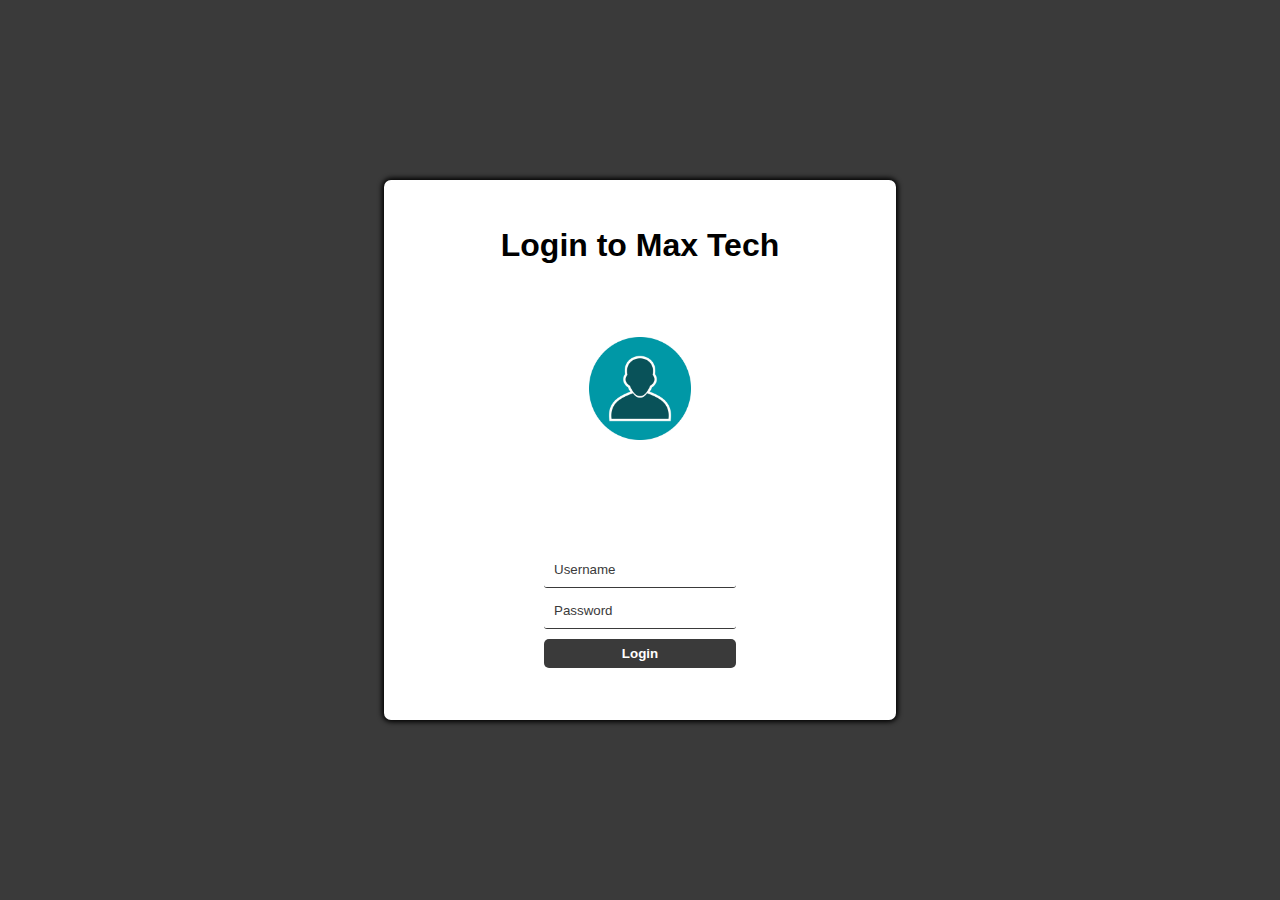
<file: index.html>
<!DOCTYPE html>
<html lang="en">

<head>
  <meta charset="UTF-8">
  <meta name="viewport" content="width=device-width, initial-scale=1.0">
  <title>Login</title>
  <link rel="stylesheet" href="login-page.css">
  <link rel="stylesheet" href="PXCSS.css">
  <script defer src="scripts.js">
    
  </script>

</head>

<body>
  <main id="main-holder">
    <h1 id="login-header">Login to Max Tech</h1>
    
    <img src="images/profile.jpg" alt="profile image" id="profile">

    <div id="login-error-msg-holder">
      <p id="login-error-msg">Invalid username <span id="error-msg-second-line">and/or password</span></p>
    </div>
    

    <form id="login-form">
      <input type="text" name="username" id="username-field" class="login-form-field" placeholder="Username">
      <input type="password" name="password" id="password-field" class="login-form-field" placeholder="Password">
      <input type="submit" value="Login" id="login-form-submit" onclick="setGcxTrue()">
    </form>
  
  </main>
</body>

</html>
</file>
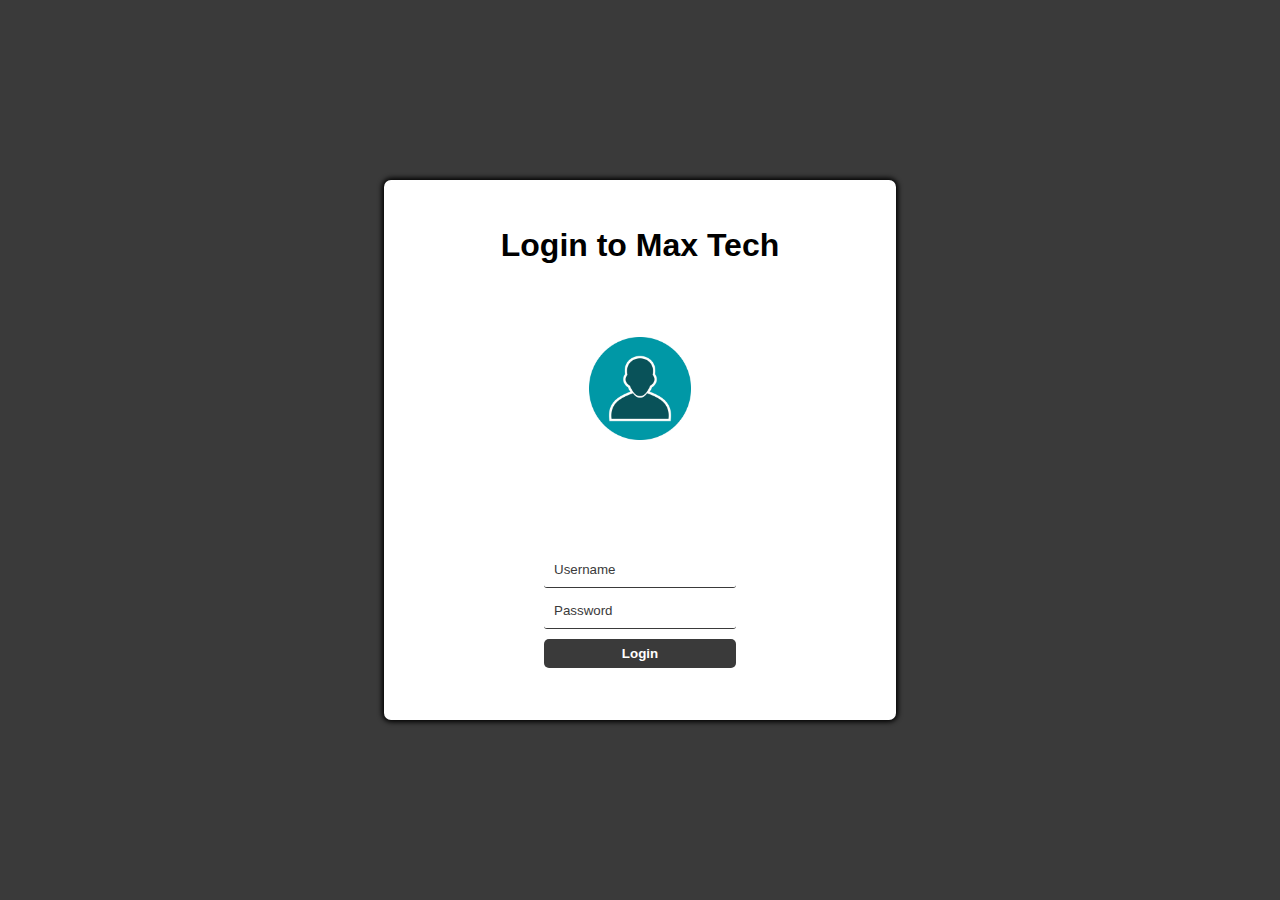
<file: contact.html>
<!DOCTYPE html>
<html lang="en">
<head>
    <meta charset="UTF-8">
    <meta http-equiv="X-UA-Compatible" content="IE=edge">
    <meta name="viewport" content="width=device-width, initial-scale=1.0">
    <title>Contact Us</title>
    <link rel="stylesheet" href="main.css">
    <link rel="stylesheet" href="PXCSS.css">
    <link rel="stylesheet" href="https://fonts.googleapis.com/css?family=Audiowide">
    <script defer src="scripts.js"></script>
    <script>
        if (sessionStorage.getItem('status') != null) {
            console.log('You are logged in');
        }
        else{
            console.log('You are not logged in');
            window.location.assign('index.html');
            alert('Please log in');
        }
    </script>
        
</head>
<body>
    <script>
        function logout() {
          sessionStorage.removeItem('status');
          localStorage.removeItem=('user');
          window.aptrinsic('reset'); 
          window.location.assign("index.html");
        }

        if (sessionStorage.getItem('status') != null) {
            console.log('You are logged in');
        }
        else{
            console.log('You are not logged in');
            window.location.assign('index.html');
            alert('Please log in');
        }
    </script>

    <header>
        <h1 class="logo">Max Tech</h1>
        <div class="dropdown">
            <button class="dropbtn">Menu &nbsp; <img src="images/menu.png" alt="Menu Icon" id="menu"></button>
            <div class="dropdown-content">
                <a href="home.html">Home &nbsp; <img src="images/home.png" alt="Home Icon" id="home"></a>
                <a href="projects.html">Projects &nbsp; <img src="images/projects.png" alt="Projects Icon" id="projects"></a>
                <a href="contact.html">Contact &nbsp; <img src="images/contact.png" alt="Contact Icon" id="contact"></a>
                <a onclick="logout()" href="#">Logout &nbsp; <img src="images/shutdown.png" alt="Logout Icon" id="logout"></a>
            </div>
        </div>
    </header>

    <h2>Contact Us</h2>
    <div id="formcontain">
        <div class="form">
            <form action="/">
            
            <div class="item">
                <label for="name">Name<span>*</span></label>
                <input id="name" type="text" name="name" required/>
            </div>
            <div class="item">
                <label for="email">Email Address<span>*</span></label>
                <input id="email" type="email" name="email" required/>
            </div>
            <div class="item">
                <label for="instructions">Message</label>
                <textarea id="instructions" rows="3"></textarea>
            </div>
            <div class="btn-block">
                <button type="submit" id= "submit" href="/">Submit</button>
              </div>
            </form>  
            <div class="item">
                <label for="linktest">Link Test</label>
                <a clicktracking=off href="https://www.google.com" id="linktest">Test Link</a>
            </div>
        </div> 
    </div>   
</body>
</html>
</file>
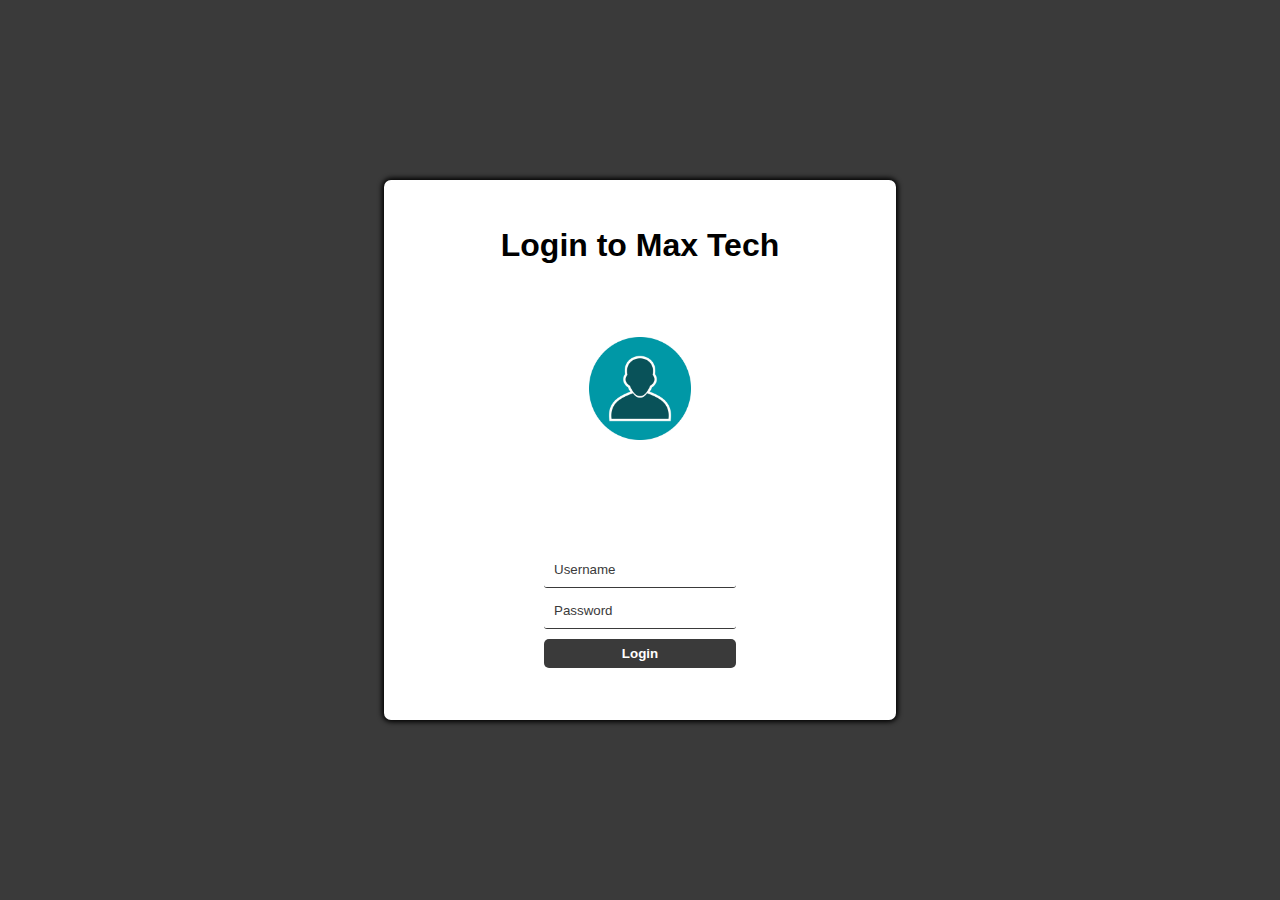
<file: home.html>
<!DOCTYPE html>
<html lang="en">
<head>
    <meta charset="UTF-8">
    <meta http-equiv="X-UA-Compatible" content="IE=edge">
    <meta name="viewport" content="width=device-width, initial-scale=1.0">
    <title>Home</title>
    <link rel="stylesheet" href="main.css">
    <link rel="stylesheet" href="PXCSS.css">
    <link rel="stylesheet" href="https://fonts.googleapis.com/css?family=Audiowide&effect=neon">
    <script defer src="scripts.js"></script>
    <script>
      if (sessionStorage.getItem('status') != null) {
          console.log('You are logged in');
      }
      else{
          console.log('You are not logged in');
          window.location.assign('index.html');
          alert('Please log in');
      }
    </script>

</head>
<body>
    <header>
        <h1 class="logo">Max Tech</h1>
        <div class="dropdown">
          <button class="dropbtn">Menu &nbsp; <img src="images/menu.png" alt="Menu Icon" id="menu"></button>
            <div class="dropdown-content">
              <a href="home.html">Home &nbsp; <img src="images/home.png" alt="Home Icon" id="home"></a>
              <a onclick="setGcxFalse()" href="projects.html">Projects &nbsp; <img src="images/projects.png" alt="Projects Icon" id="projects"></a>
              <a href="contact.html">Contact &nbsp; <img src="images/contact.png" alt="Contact Icon" id="contact"></a>
              <a onclick="logout()" href="#">Logout &nbsp; <img src="images/shutdown.png" alt="Logout Icon" id="logout"></a>

            </div>
        </div>
    </header>
    <h2>Registration</h2>
    <div id="formcontain">
        <img src="images/tech1.jpg" alt="Typing on Keyboard" id="typing">
    

        <div class="form">
            <form id="registration">
              
              <div class="item">
                <label for="fname">First Name<span>*</span></label>
                <input id="fname" type="text" name="fname" onclick="apiTest2()" required />
              </div>
              <div class="item">
                <label for="lname">Last Name<span>*</span></label>
                <input id="lname" type="text" name="lname" required/>
              </div>
              <div class="item">
                <label for="email">Email Address<span>*</span></label>
                <input id="email" type="email" name="email" required/>
              </div>
              <div class="item">
                <label for="position">Position<span>*</span></label>
                <input id="position" type="text" name="position" required/>
              </div>
              <div class="item">
                <label for="department">Department<span>*</span></label>
                <input id="department" type="text" name="department" required/>
              </div>
              <div class="item">
                <label for="phone">Phone<span>*</span></label>
                <input id="phone" type="number" placeholder="(XXX) XXX-XXXX"  name="phone" required/>
              </div>
              <div class="item">
                <label for="bdate">Birth Date<span>*</span></label>
                <input id="bdate" type="date" name="bdate" required/>
                <i class="fas fa-calendar-alt"></i>
              </div>
              <div class="flax">
                <div class="item">
                  <p>Start Time</p>
                  <select class="drop" id="start">
                    <option selected value="" disabled selected></option>
                    <option value="8A" >8 AM</option>
                    <option value="9A">9 AM</option>
                    <option value="10A">10 AM</option>
                    <option value="11A">11 Am</option>
                    <option value="12P">12 Pm</option>
                    <option value="1P">1 Pm</option>
                    <option value="2P">2 Pm</option>
                    <option value="3P">3 Pm</option>
                    <option value="4P">4 Pm</option>
                    <option value="5P">5 Pm</option>
                    <option value="6P">6 Pm</option>
                    <option value="7P">7 Pm</option>
                    <option value="8P">8 Pm</option>
                  </select>
                </div>
                <div class="item">
                  <p>End Time</p>
                  <select class ="drop" id="end">
                    <option selected value="" disabled selected></option>
                    <option value="8A" onclick="apiTest()">8 AM</option>
                    <option value="9A">9 AM</option>
                    <option value="10A">10 AM</option>
                    <option value="11A">11 Am</option>
                    <option value="12P">12 Pm</option>
                    <option value="1P">1 Pm</option>
                    <option value="2P">2 Pm</option>
                    <option value="3P">3 Pm</option>
                    <option value="4P">4 Pm</option>
                    <option value="5P">5 Pm</option>
                    <option value="6P">6 Pm</option>
                    <option value="7P">7 Pm</option>
                    <option value="8P">8 Pm</option>
                  </select>
                </div>
              </div>
              <div class="item">
                <label for="instructions">Special Instructions</label>
                <textarea id="instructions" rows="3" onclick="customEvent()"></textarea>
              </div>
              <p><small>0/100 characters</small></p>
              <div class="btn-block">
                <button type="submit" id= "submit">Submit</button>
              </div>
            </form>
          </div>
    </div> 
    
    <footer>Max Lane</footer>
</body>
</html>
</file>
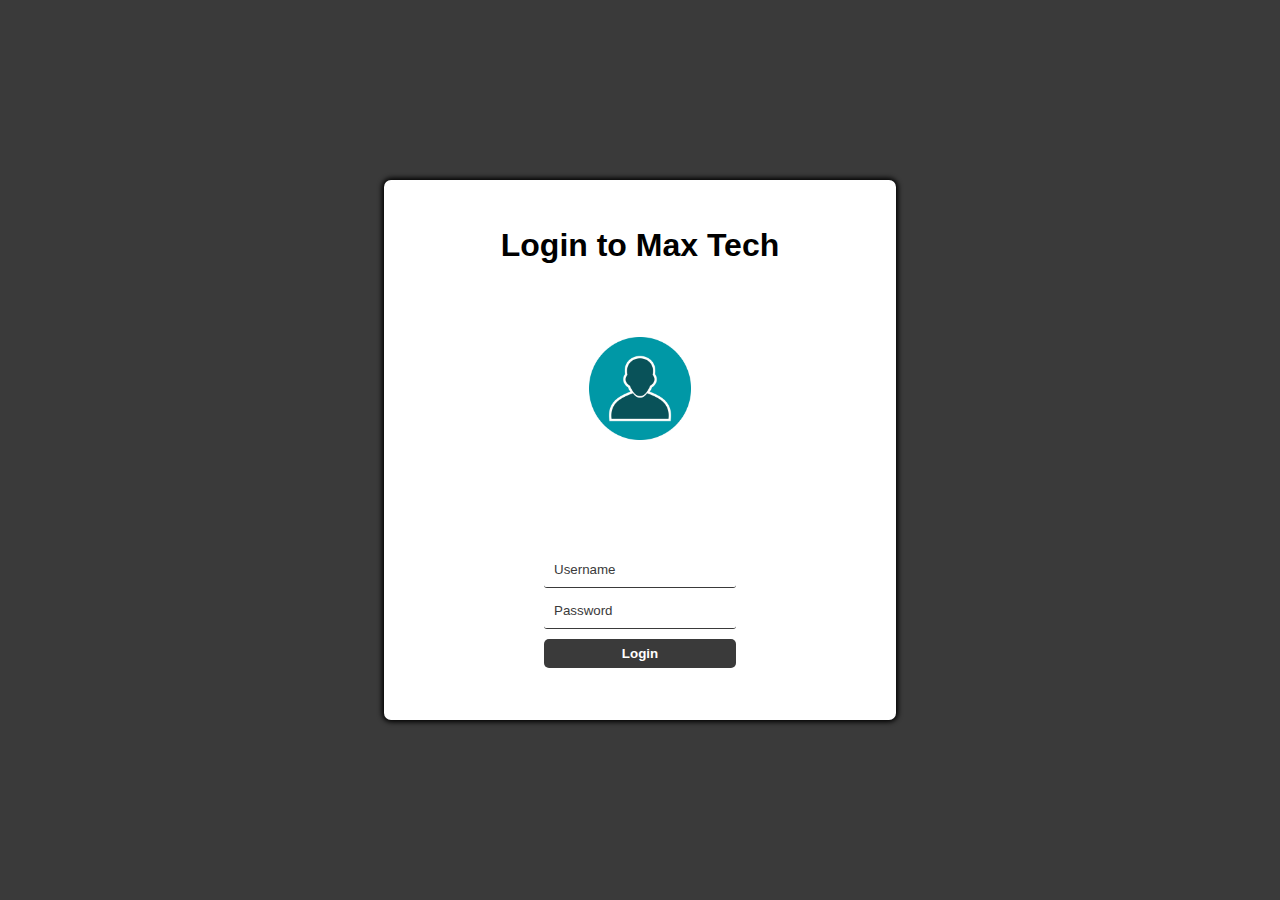
<file: projects.html>
<!DOCTYPE html>
<html lang="en">
<head>
    <meta charset="UTF-8">
    <meta http-equiv="X-UA-Compatible" content="IE=edge">
    <meta name="viewport" content="width=device-width, initial-scale=1.0">
    <title>Projects</title>
    <link rel="stylesheet" href="main.css">
    <link rel="stylesheet" href="PXCSS.css">
    <link rel="stylesheet" href="https://fonts.googleapis.com/css?family=Audiowide">
    <script defer src="scripts.js"></script>
    <script>
        if (sessionStorage.getItem('status') != null) {
    console.log('You are logged in');
}
else{
    console.log('You are not logged in');
    window.location.assign('index.html');
    alert('Please log in');
}
    </script>

</head>
<body>
    <header>
        <h1 class="logo">Max Tech</h1>
        <div class="dropdown">
            <button class="dropbtn">Menu &nbsp; <img src="images/menu.png" alt="Menu Icon" id="menu"></button>
            <div class="dropdown-content">
                <a onclick="setGcxTrue()" href="home.html">Home &nbsp; <img src="images/home.png" alt="Home Icon" id="home"></a>
                <a href="projects.html">Projects &nbsp; <img src="images/projects.png" alt="Projects Icon" id="projects"></a>
                <a href="contact.html">Contact &nbsp; <img src="images/contact.png" alt="Contact Icon" id="contact"></a>
                <a onclick="logout()" href="#">Logout &nbsp; <img src="images/shutdown.png" alt="Logout Icon" id="logout"></a>
            </div>
        </div>
    </header>

    <h2>Which Project would you like to see next?</h2>

    <div class="content">
        <form method="GET">
        <div class="project">
            <img src="images/techproj1.jpg" alt="Projects Image" class="techproj">
            <input type=radio name="project" id="mobile" class="selection" value="Mobile">Mobile App</input>
            <button type="submit" id= "submit">Submit</button>
        </div>

        <div class="project">
            <img src="images/techproj2.jpg" alt="Projects Image" class="techproj">
            <input type=radio name="project" id="hardware" class="selection" value="Hardware" href="location.href='mxlane87.github.io/PXapp/projects.html?project=HARDWARE'">Hardware</input>
            <button type="submit" id= "submit">Submit</button>
        </div>

        <div class="project">
            <img src="images/techproj3.jpg" alt="Projects Image" class="techproj">
            <input type=radio name="project" id="software" class="selection" value="Software" href="location.href='mxlane87.github.io/PXapp/projects.html?project=SOFTWARE'">Software</input>
            <button type="submit" id= "submit">Submit</button>
        </div>

        
        </form> 
    </div>

</body>
</html>
</file>
<file: login-page.css>
html {
    height: 100%;
  }
  
  body {
    height: 100%;
    margin: 0;
    font-family: Arial, Helvetica, sans-serif;
    display: grid;
    justify-items: center;
    align-items: center;
    background-color: #3a3a3a;
  }
  
  #main-holder {
    width: 40%;
    height: 60%;
    display: grid;
    justify-items: center;
    align-items: center;
    background-color: white;
    border-radius: 7px;
    box-shadow: 0px 0px 5px 2px black;
  }
  
  #profile {
    width: 20%;
    height: auto;
  }

  #login-error-msg-holder {
    width: 100%;
    height: 100%;
    display: grid;
    justify-items: center;
    align-items: center;
  }
  
  #login-error-msg {
    width: 23%;
    text-align: center;
    margin: 0;
    padding: 5px;
    font-size: 12px;
    font-weight: bold;
    color: #8a0000;
    border: 1px solid #8a0000;
    background-color: #e58f8f;
    opacity: 0;
  }
  
  #error-msg-second-line {
    display: block;
  }
  
  #login-form {
    align-self: flex-start;
    display: grid;
    justify-items: center;
    align-items: center;
  }
  
  .login-form-field::placeholder {
    color: #3a3a3a;
  }
  
  .login-form-field {
    border: none;
    border-bottom: 1px solid #3a3a3a;
    margin-bottom: 10px;
    border-radius: 3px;
    outline: none;
    padding: 5px 5px 10px 10px;
  }
  
  #login-form-submit {
    width: 100%;
    padding: 7px;
    border: none;
    border-radius: 5px;
    color: white;
    font-weight: bold;
    background-color: #3a3a3a;
    cursor: pointer;
    outline: none;
  }
</file>
<file: PXCSS.css>
/*Vex base css start*/
/*This must be at the start of the style file to enable override css*/

/*!
Copyright (c) 2013 HubSpot, Inc.
Released under the MIT license

https://github.com/HubSpot/vex/blob/master/LICENSE
*/
@keyframes apt-vex-fadein {
    0% {
        opacity: 0; }
    100% {
        opacity: 1; } }

@-webkit-keyframes apt-vex-fadein {
    0% {
        opacity: 0; }
    100% {
        opacity: 1; } }

@-moz-keyframes apt-vex-fadein {
    0% {
        opacity: 0; }
    100% {
        opacity: 1; } }

@-ms-keyframes apt-vex-fadein {
    0% {
        opacity: 0; }
    100% {
        opacity: 1; } }

@-o-keyframes apt-vex-fadein {
    0% {
        opacity: 0; }
    100% {
        opacity: 1; } }

@keyframes apt-vex-fadeout {
    0% {
        opacity: 1; }
    100% {
        opacity: 0; } }

@-webkit-keyframes apt-vex-fadeout {
    0% {
        opacity: 1; }
    100% {
        opacity: 0; } }

@-moz-keyframes apt-vex-fadeout {
    0% {
        opacity: 1; }
    100% {
        opacity: 0; } }

@-ms-keyframes apt-vex-fadeout {
    0% {
        opacity: 1; }
    100% {
        opacity: 0; } }

@-o-keyframes apt-vex-fadeout {
    0% {
        opacity: 1; }
    100% {
        opacity: 0; } }

@keyframes apt-vex-rotation {
    0% {
        transform: rotate(0deg);
        -webkit-transform: rotate(0deg);
        -moz-transform: rotate(0deg);
        -ms-transform: rotate(0deg);
        -o-transform: rotate(0deg); }
    100% {
        transform: rotate(359deg);
        -webkit-transform: rotate(359deg);
        -moz-transform: rotate(359deg);
        -ms-transform: rotate(359deg);
        -o-transform: rotate(359deg); } }

@-webkit-keyframes apt-vex-rotation {
    0% {
        transform: rotate(0deg);
        -webkit-transform: rotate(0deg);
        -moz-transform: rotate(0deg);
        -ms-transform: rotate(0deg);
        -o-transform: rotate(0deg); }
    100% {
        transform: rotate(359deg);
        -webkit-transform: rotate(359deg);
        -moz-transform: rotate(359deg);
        -ms-transform: rotate(359deg);
        -o-transform: rotate(359deg); } }

@-moz-keyframes apt-vex-rotation {
    0% {
        transform: rotate(0deg);
        -webkit-transform: rotate(0deg);
        -moz-transform: rotate(0deg);
        -ms-transform: rotate(0deg);
        -o-transform: rotate(0deg); }
    100% {
        transform: rotate(359deg);
        -webkit-transform: rotate(359deg);
        -moz-transform: rotate(359deg);
        -ms-transform: rotate(359deg);
        -o-transform: rotate(359deg); } }

@-ms-keyframes apt-vex-rotation {
    0% {
        transform: rotate(0deg);
        -webkit-transform: rotate(0deg);
        -moz-transform: rotate(0deg);
        -ms-transform: rotate(0deg);
        -o-transform: rotate(0deg); }
    100% {
        transform: rotate(359deg);
        -webkit-transform: rotate(359deg);
        -moz-transform: rotate(359deg);
        -ms-transform: rotate(359deg);
        -o-transform: rotate(359deg); } }

@-o-keyframes apt-vex-rotation {
    0% {
        transform: rotate(0deg);
        -webkit-transform: rotate(0deg);
        -moz-transform: rotate(0deg);
        -ms-transform: rotate(0deg);
        -o-transform: rotate(0deg); }
    100% {
        transform: rotate(359deg);
        -webkit-transform: rotate(359deg);
        -moz-transform: rotate(359deg);
        -ms-transform: rotate(359deg);
        -o-transform: rotate(359deg); } }

.apt-vex.vex, .apt-vex.vex *, .apt-vex.vex *:before, .apt-vex.vex *:after {
    -moz-box-sizing: border-box;
    -webkit-box-sizing: border-box;
    box-sizing: border-box; }

.apt-vex.vex {
    position: fixed;
    overflow: auto;
    -webkit-overflow-scrolling: touch;
    z-index: 99999;
    top: 0;
    right: 0;
    bottom: 0;
    left: 0; }

.apt-vex.vex-scrollbar-measure {
    position: absolute;
    top: -9999px;
    width: 50px;
    height: 50px;
    overflow: scroll; }

.apt-vex .vex-overlay {
    background: #000;
    filter: alpha(opacity=40);
    -ms-filter: "progid:DXImageTransform.Microsoft.Alpha(Opacity=40)"; }

.apt-vex .vex-overlay {
    animation: apt-vex-fadein 0.5s forwards;
    -webkit-animation: apt-vex-fadein 0.5s forwards;
    -moz-animation: apt-vex-fadein 0.5s forwards;
    -ms-animation: apt-vex-fadein 0.5s forwards;
    -o-animation: apt-vex-fadein 0.5s forwards;
    -webkit-backface-visibility: hidden;
    backface-visibility: hidden;
    position: fixed;
    background: rgba(0, 0, 0, 0.4);
    top: 0;
    right: 0;
    bottom: 0;
    left: 0; 
}

.apt-vex.vex.vex-closing .vex-overlay {
    animation: apt-vex-fadeout 0.5s forwards;
    -webkit-animation: apt-vex-fadeout 0.5s forwards;
    -moz-animation: apt-vex-fadeout 0.5s forwards;
    -ms-animation: apt-vex-fadeout 0.5s forwards;
    -o-animation: apt-vex-fadeout 0.5s forwards;
    -webkit-backface-visibility: hidden;
    backface-visibility: hidden;
 }

.apt-vex .vex-content {
    animation: apt-vex-fadein 0.5s forwards;
    -webkit-animation: apt-vex-fadein 0.5s forwards;
    -moz-animation: apt-vex-fadein 0.5s forwards;
    -ms-animation: apt-vex-fadein 0.5s forwards;
    -o-animation: apt-vex-fadein 0.5s forwards;
    -webkit-backface-visibility: hidden;
    backface-visibility: hidden;
    background: #fff; }
.apt-vex.vex.vex-closing .vex-content {
    animation: apt-vex-fadeout 0.5s;
    -webkit-animation: apt-vex-fadeout 0.5s forwards;
    -moz-animation: apt-vex-fadeout 0.5s forwards;
    -ms-animation: apt-vex-fadeout 0.5s forwards;
    -o-animation: apt-vex-fadeout 0.5s forwards;
    -webkit-backface-visibility: hidden;
    backface-visibility: hidden;
 }

.apt-vex .vex-close:before {
    font-family: Arial, sans-serif;
    content: ""; }

.apt-vex .vex-dialog-form {
    margin: 0; }

.apt-vex .vex-dialog-button {
    text-rendering: optimizeLegibility;
    -moz-appearance: none;
    -webkit-appearance: none;
    cursor: pointer;
    -webkit-tap-highlight-color: transparent; }

.apt-vex .vex-loading-spinner {
    animation: apt-vex-rotation 0.7s linear infinite;
    -webkit-animation: apt-vex-rotation 0.7s linear infinite;
    -moz-animation: apt-vex-rotation 0.7s linear infinite;
    -ms-animation: apt-vex-rotation 0.7s linear infinite;
    -o-animation: apt-vex-rotation 0.7s linear infinite;
    -webkit-backface-visibility: hidden;
    backface-visibility: hidden;
    -moz-box-shadow: 0 0 1em rgba(0, 0, 0, 0.1);
    -webkit-box-shadow: 0 0 1em rgba(0, 0, 0, 0.1);
    box-shadow: 0 0 1em rgba(0, 0, 0, 0.1);
    position: fixed;
    z-index: 1112;
    margin: auto;
    top: 0;
    right: 0;
    bottom: 0;
    left: 0;
    height: 2em;
    width: 2em;
    background: #fff; }

body.apt-vex.vex-open {
    overflow: hidden;
}

/*Vex base css ends*/
/*Vex theme os start*/

@keyframes apt-vex-flyin {
    0% {
        opacity: 0;
        transform: translateY(-40px);
        -webkit-transform: translateY(-40px);
        -moz-transform: translateY(-40px);
        -ms-transform: translateY(-40px);
        -o-transform: translateY(-40px); }
    100% {
        opacity: 1;
        transform: translateY(0);
        -webkit-transform: translateY(0);
        -moz-transform: translateY(0);
        -ms-transform: translateY(0);
        -o-transform: translateY(0); } }

@-webkit-keyframes apt-vex-flyin {
    0% {
        opacity: 0;
        transform: translateY(-40px);
        -webkit-transform: translateY(-40px);
        -moz-transform: translateY(-40px);
        -ms-transform: translateY(-40px);
        -o-transform: translateY(-40px); }
    100% {
        opacity: 1;
        transform: translateY(0);
        -webkit-transform: translateY(0);
        -moz-transform: translateY(0);
        -ms-transform: translateY(0);
        -o-transform: translateY(0); } }

@-moz-keyframes apt-vex-flyin {
    0% {
        opacity: 0;
        transform: translateY(-40px);
        -webkit-transform: translateY(-40px);
        -moz-transform: translateY(-40px);
        -ms-transform: translateY(-40px);
        -o-transform: translateY(-40px); }
    100% {
        opacity: 1;
        transform: translateY(0);
        -webkit-transform: translateY(0);
        -moz-transform: translateY(0);
        -ms-transform: translateY(0);
        -o-transform: translateY(0); } }

@-ms-keyframes apt-vex-flyin {
    0% {
        opacity: 0;
        transform: translateY(-40px);
        -webkit-transform: translateY(-40px);
        -moz-transform: translateY(-40px);
        -ms-transform: translateY(-40px);
        -o-transform: translateY(-40px); }
    100% {
        opacity: 1;
        transform: translateY(0);
        -webkit-transform: translateY(0);
        -moz-transform: translateY(0);
        -ms-transform: translateY(0);
        -o-transform: translateY(0); } }

@-o-keyframes apt-vex-flyin {
    0% {
        opacity: 0;
        transform: translateY(-40px);
        -webkit-transform: translateY(-40px);
        -moz-transform: translateY(-40px);
        -ms-transform: translateY(-40px);
        -o-transform: translateY(-40px); }
    100% {
        opacity: 1;
        transform: translateY(0);
        -webkit-transform: translateY(0);
        -moz-transform: translateY(0);
        -ms-transform: translateY(0);
        -o-transform: translateY(0); } }

@keyframes apt-vex-flyout {
    0% {
        opacity: 1;
        transform: translateY(0);
        -webkit-transform: translateY(0);
        -moz-transform: translateY(0);
        -ms-transform: translateY(0);
        -o-transform: translateY(0); }
    100% {
        opacity: 0;
        transform: translateY(-40px);
        -webkit-transform: translateY(-40px);
        -moz-transform: translateY(-40px);
        -ms-transform: translateY(-40px);
        -o-transform: translateY(-40px); } }

@-webkit-keyframes apt-vex-flyout {
    0% {
        opacity: 1;
        transform: translateY(0);
        -webkit-transform: translateY(0);
        -moz-transform: translateY(0);
        -ms-transform: translateY(0);
        -o-transform: translateY(0); }
    100% {
        opacity: 0;
        transform: translateY(-40px);
        -webkit-transform: translateY(-40px);
        -moz-transform: translateY(-40px);
        -ms-transform: translateY(-40px);
        -o-transform: translateY(-40px); } }

@-moz-keyframes apt-vex-flyout {
    0% {
        opacity: 1;
        transform: translateY(0);
        -webkit-transform: translateY(0);
        -moz-transform: translateY(0);
        -ms-transform: translateY(0);
        -o-transform: translateY(0); }
    100% {
        opacity: 0;
        transform: translateY(-40px);
        -webkit-transform: translateY(-40px);
        -moz-transform: translateY(-40px);
        -ms-transform: translateY(-40px);
        -o-transform: translateY(-40px); } }

@-ms-keyframes apt-vex-flyout {
    0% {
        opacity: 1;
        transform: translateY(0);
        -webkit-transform: translateY(0);
        -moz-transform: translateY(0);
        -ms-transform: translateY(0);
        -o-transform: translateY(0); }
    100% {
        opacity: 0;
        transform: translateY(-40px);
        -webkit-transform: translateY(-40px);
        -moz-transform: translateY(-40px);
        -ms-transform: translateY(-40px);
        -o-transform: translateY(-40px); } }

@-o-keyframes apt-vex-flyout {
    0% {
        opacity: 1;
        transform: translateY(0);
        -webkit-transform: translateY(0);
        -moz-transform: translateY(0);
        -ms-transform: translateY(0);
        -o-transform: translateY(0); }
    100% {
        opacity: 0;
        transform: translateY(-40px);
        -webkit-transform: translateY(-40px);
        -moz-transform: translateY(-40px);
        -ms-transform: translateY(-40px);
        -o-transform: translateY(-40px); } }

@keyframes apt-vex-pulse {
    0% {
        -moz-box-shadow: inset 0 0 0 300px transparent;
        -webkit-box-shadow: inset 0 0 0 300px transparent;
        box-shadow: inset 0 0 0 300px transparent; }
    70% {
        -moz-box-shadow: inset 0 0 0 300px rgba(255, 255, 255, 0.25);
        -webkit-box-shadow: inset 0 0 0 300px rgba(255, 255, 255, 0.25);
        box-shadow: inset 0 0 0 300px rgba(255, 255, 255, 0.25); }
    100% {
        -moz-box-shadow: inset 0 0 0 300px transparent;
        -webkit-box-shadow: inset 0 0 0 300px transparent;
        box-shadow: inset 0 0 0 300px transparent; } }

@-webkit-keyframes apt-vex-pulse {
    0% {
        -moz-box-shadow: inset 0 0 0 300px transparent;
        -webkit-box-shadow: inset 0 0 0 300px transparent;
        box-shadow: inset 0 0 0 300px transparent; }
    70% {
        -moz-box-shadow: inset 0 0 0 300px rgba(255, 255, 255, 0.25);
        -webkit-box-shadow: inset 0 0 0 300px rgba(255, 255, 255, 0.25);
        box-shadow: inset 0 0 0 300px rgba(255, 255, 255, 0.25); }
    100% {
        -moz-box-shadow: inset 0 0 0 300px transparent;
        -webkit-box-shadow: inset 0 0 0 300px transparent;
        box-shadow: inset 0 0 0 300px transparent; } }

@-moz-keyframes apt-vex-pulse {
    0% {
        -moz-box-shadow: inset 0 0 0 300px transparent;
        -webkit-box-shadow: inset 0 0 0 300px transparent;
        box-shadow: inset 0 0 0 300px transparent; }
    70% {
        -moz-box-shadow: inset 0 0 0 300px rgba(255, 255, 255, 0.25);
        -webkit-box-shadow: inset 0 0 0 300px rgba(255, 255, 255, 0.25);
        box-shadow: inset 0 0 0 300px rgba(255, 255, 255, 0.25); }
    100% {
        -moz-box-shadow: inset 0 0 0 300px transparent;
        -webkit-box-shadow: inset 0 0 0 300px transparent;
        box-shadow: inset 0 0 0 300px transparent; } }

@-ms-keyframes apt-vex-pulse {
    0% {
        -moz-box-shadow: inset 0 0 0 300px transparent;
        -webkit-box-shadow: inset 0 0 0 300px transparent;
        box-shadow: inset 0 0 0 300px transparent; }
    70% {
        -moz-box-shadow: inset 0 0 0 300px rgba(255, 255, 255, 0.25);
        -webkit-box-shadow: inset 0 0 0 300px rgba(255, 255, 255, 0.25);
        box-shadow: inset 0 0 0 300px rgba(255, 255, 255, 0.25); }
    100% {
        -moz-box-shadow: inset 0 0 0 300px transparent;
        -webkit-box-shadow: inset 0 0 0 300px transparent;
        box-shadow: inset 0 0 0 300px transparent; } }

@-o-keyframes apt-vex-pulse {
    0% {
        -moz-box-shadow: inset 0 0 0 300px transparent;
        -webkit-box-shadow: inset 0 0 0 300px transparent;
        box-shadow: inset 0 0 0 300px transparent; }
    70% {
        -moz-box-shadow: inset 0 0 0 300px rgba(255, 255, 255, 0.25);
        -webkit-box-shadow: inset 0 0 0 300px rgba(255, 255, 255, 0.25);
        box-shadow: inset 0 0 0 300px rgba(255, 255, 255, 0.25); }
    100% {
        -moz-box-shadow: inset 0 0 0 300px transparent;
        -webkit-box-shadow: inset 0 0 0 300px transparent;
        box-shadow: inset 0 0 0 300px transparent; } }

.apt-vex.vex.vex-theme-os {
    padding-top: 160px;
    padding-bottom: 160px; }
.apt-vex.vex.vex-theme-os.vex-closing .vex-content {
    animation: apt-vex-flyout 0.5s forwards;
    -webkit-animation: apt-vex-flyout 0.5s forwards;
    -moz-animation: apt-vex-flyout 0.5s forwards;
    -ms-animation: apt-vex-flyout 0.5s forwards;
    -o-animation: apt-vex-flyout 0.5s forwards;
    -webkit-backface-visibility: hidden; 
    backface-visibility: hidden;
}
.apt-vex.vex.vex-theme-os .vex-content {
    animation: apt-vex-flyin 0.5s forwards;
    -webkit-animation: apt-vex-flyin 0.5s forwards;
    -moz-animation: apt-vex-flyin 0.5s forwards;
    -ms-animation: apt-vex-flyin 0.5s forwards;
    -o-animation: apt-vex-flyin 0.5s forwards;
    backface-visibility: hidden;
    -webkit-backface-visibility: hidden;
}
.apt-vex.vex.vex-theme-os .vex-content {
    -moz-border-radius: 5px;
    -webkit-border-radius: 5px;
    border-radius: 5px;
    -moz-box-shadow: inset 0 1px #a6a6a6, 0 0 0 1px rgba(0, 0, 0, 0.08);
    -webkit-box-shadow: inset 0 1px #a6a6a6, 0 0 0 1px rgba(0, 0, 0, 0.08);
    box-shadow: inset 0 1px #a6a6a6, 0 0 0 1px rgba(0, 0, 0, 0.08);
    font-family: "Helvetica Neue", sans-serif;
    border-top: 20px solid #bbb;
    background: #f0f0f0;
    color: #444;
    padding: 0px;
    position: relative;
    margin: 0 auto;
    max-width: 100%;
    width: 450px;
    font-size: 1em;
    line-height: normal; }
.apt-vex.vex.vex-theme-os .vex-content h1, .apt-vex.vex.vex-theme-os .vex-content h2, .apt-vex.vex.vex-theme-os .vex-content h3, .apt-vex.vex.vex-theme-os .vex-content h4, .apt-vex.vex.vex-theme-os .vex-content h5, .apt-vex.vex.vex-theme-os .vex-content h6, .apt-vex.vex.vex-theme-os .vex-content p, .apt-vex.vex.vex-theme-os .vex-content ul, .apt-vex.vex.vex-theme-os .vex-content li {
    color: inherit; }
.apt-vex.vex.vex-theme-os .vex-close {
    -moz-border-radius: 0 5px 0 0;
    -webkit-border-radius: 0 5px 0 0;
    border-radius: 0 5px 0 0;
    position: absolute;
    top: 0;
    right: 0;
    cursor: pointer; }
.apt-vex.vex.vex-theme-os .vex-close:before {
    -moz-border-radius: 3px;
    -webkit-border-radius: 3px;
    border-radius: 3px;
    position: absolute;
    /*content: "\00D7";*/
    font-size: 26px;
    font-weight: normal;
    line-height: 31px;
    height: 30px;
    width: 30px;
    text-align: center;
    top: 3px;
    right: 3px;
    color: #bbb;
    background: transparent; }
.apt-vex.vex.vex-theme-os .vex-close:hover:before, .apt-vex.vex.vex-theme-os .apt-vex.vex-close:active:before {
    color: #777;
    background: #e0e0e0;
}
.apt-vex.vex.vex-theme-os .vex-dialog-form .vex-dialog-message {
    margin-bottom: .5em; }
.apt-vex.vex.vex-theme-os .vex-dialog-form .vex-dialog-input {
    margin-bottom: 1em; }
.apt-vex.vex.vex-theme-os .vex-dialog-form .vex-dialog-input select, .apt-vex.vex.vex-theme-os .apt-vex.vex-dialog-form .apt-vex.vex-dialog-input textarea, .apt-vex.vex.vex-theme-os .vex-dialog-form .vex-dialog-input input[type="date"], .apt-vex.vex.vex-theme-os .vex-dialog-form .vex-dialog-input input[type="datetime"], .apt-vex.vex.vex-theme-os .vex-dialog-form .vex-dialog-input input[type="datetime-local"], .apt-vex.vex.vex-theme-os .vex-dialog-form .vex-dialog-input input[type="email"], .apt-vex.vex.vex-theme-os .vex-dialog-form .vex-dialog-input input[type="month"], .apt-vex.vex.vex-theme-os .vex-dialog-form .vex-dialog-input input[type="number"], .apt-vex.vex.vex-theme-os .vex-dialog-form .vex-dialog-input input[type="password"], .apt-vex.vex.vex-theme-os .vex-dialog-form .vex-dialog-input input[type="search"], .apt-vex.vex.vex-theme-os .vex-dialog-form .vex-dialog-input input[type="tel"], .apt-vex.vex.vex-theme-os .vex-dialog-form .vex-dialog-input input[type="text"], .apt-vex.vex.vex-theme-os .vex-dialog-form .vex-dialog-input input[type="time"], .apt-vex.vex.vex-theme-os .vex-dialog-form .apt-vex.vex-dialog-input input[type="url"], .apt-vex.vex.vex-theme-os .vex-dialog-form .vex-dialog-input input[type="week"] {
    -moz-border-radius: 3px;
    -webkit-border-radius: 3px;
    border-radius: 3px;
    background: #fff;
    width: 100%;
    padding: .25em .67em;
    border: 0;
    font-family: inherit;
    font-weight: inherit;
    font-size: inherit;
    min-height: 2.5em;
    margin: 0 0 .25em; }
.apt-vex.vex.vex-theme-os .vex-dialog-form .vex-dialog-input select:focus, .apt-vex.vex.vex-theme-os .apt-vex.vex-dialog-form .vex-dialog-input textarea:focus, .apt-vex.vex.vex-theme-os .vex-dialog-form .vex-dialog-input input[type="date"]:focus, .apt-vex.vex.vex-theme-os .vex-dialog-form .vex-dialog-input input[type="datetime"]:focus, .apt-vex.vex.vex-theme-os .vex-dialog-form .vex-dialog-input input[type="datetime-local"]:focus, .apt-vex.vex.vex-theme-os .vex-dialog-form .vex-dialog-input input[type="email"]:focus, .apt-vex.vex.vex-theme-os .vex-dialog-form .vex-dialog-input input[type="month"]:focus, .apt-vex.vex.vex-theme-os .vex-dialog-form .vex-dialog-input input[type="number"]:focus, .apt-vex.vex.vex-theme-os .vex-dialog-form .vex-dialog-input input[type="password"]:focus, .apt-vex.vex.vex-theme-os .vex-dialog-form .vex-dialog-input input[type="search"]:focus, .apt-vex.vex.vex-theme-os .vex-dialog-form .vex-dialog-input input[type="tel"]:focus, .apt-vex.vex.vex-theme-os .vex-dialog-form .vex-dialog-input input[type="text"]:focus, .apt-vex.vex.vex-theme-os .vex-dialog-form .vex-dialog-input input[type="time"]:focus, .apt-vex.vex.vex-theme-os .vex-dialog-form .vex-dialog-input input[type="url"]:focus, .apt-vex.vex.vex-theme-os .vex-dialog-form .vex-dialog-input input[type="week"]:focus {
    -moz-box-shadow: inset 0 0 0 1px #3288e6;
    -webkit-box-shadow: inset 0 0 0 1px #3288e6;
    box-shadow: inset 0 0 0 1px #3288e6;
    outline: none; }
.apt-vex.vex.vex-theme-os .vex-dialog-form .vex-dialog-buttons {
    *zoom: 1; }
.apt-vex.vex.vex-theme-os .vex-dialog-form .vex-dialog-buttons:after {
    content: "";
    display: table;
    clear: both; }
.apt-vex.vex.vex-theme-os .vex-dialog-button {
    -moz-border-radius: 3px;
    -webkit-border-radius: 3px;
    border-radius: 3px;
    border: 0;
    float: right;
    margin: 0 0 0 .5em;
    font-family: inherit;
    text-transform: uppercase;
    letter-spacing: .1em;
    font-size: .8em;
    line-height: 1em;
    padding: .75em 2em; }
.apt-vex.vex.vex-theme-os .vex-dialog-button.vex-last {
    margin-left: 0; }
.apt-vex.vex.vex-theme-os .vex-dialog-button:focus {
    animation: apt-vex-pulse 1.1s infinite;
    -webkit-animation: apt-vex-pulse 1.1s infinite;
    -moz-animation: apt-vex-pulse 1.1s infinite;
    -ms-animation: apt-vex-pulse 1.1s infinite;
    -o-animation: apt-vex-pulse 1.1s infinite;
    -webkit-backface-visibility: hidden;
    backface-visibility: hidden;
    outline: none; }
@media (max-width: 568px) {
    .apt-vex.vex.vex-theme-os .vex-dialog-button:focus {
        animation: none;
        -webkit-animation: none;
        -moz-animation: none;
        -ms-animation: none;
        -o-animation: none;
        backface-visibility: hidden;
        -webkit-backface-visibility: hidden;
     } }
.apt-vex.vex.vex-theme-os .vex-dialog-button.vex-dialog-button-primary {
    background: #3288e6;
    color: #fff; }
.apt-vex.vex.vex-theme-os .vex-dialog-button.vex-dialog-button-secondary {
    background: #e0e0e0;
    color: #777; }

.apt-vex.vex-loading-spinner.vex-theme-os {
    -moz-box-shadow: 0 0 0 1px rgba(0, 0, 0, 0.2), 0 0 0.5em rgba(0, 0, 0, 0.2);
    -webkit-box-shadow: 0 0 0 1px rgba(0, 0, 0, 0.2), 0 0 0.5em rgba(0, 0, 0, 0.2);
    box-shadow: 0 0 0 1px rgba(0, 0, 0, 0.2), 0 0 0.5em rgba(0, 0, 0, 0.2);
    -moz-border-radius: 100%;
    -webkit-border-radius: 100%;
    border-radius: 100%;
    background: rgba(255, 255, 255, 0.2);
    width: 0;
    height: 0;
    border: 1.2em solid #bbb;
    border-top-color: #f0f0f0;
    border-bottom-color: #f0f0f0;
}

/*Vex theme os ends*/
/**
Override for vex to disable overlay
 */
.apt-vex.vex.apt-popup-disable-overlay{
    padding : 0;
    /*z-index: 999999;*/
    position: static;
    overflow: visible;
}

.apt-vex.vex.apt-popup-disable-overlay .vex-overlay{
    display: none;
    z-index: 99999;
}
body.apt-vex.vex-open{
    overflow: auto;
}

html.apt-non-scroll, body.apt-vex.apt-non-scroll{
    overflow: hidden;
}
.apt-vex.vex.vex-theme-os .apt-popup-content-disable-overlay{
    padding: 0;
    margin: 0;
    position: absolute;
}

.apt-vex.vex.vex-theme-os .vex-close:hover:before, .apt-vex.vex.vex-theme-os .vex-close:active:before {
    background: none;
}
/*End override overlay*/

/** Guide */
.apt-guide-overlay-top, .apt-guide-overlay-bottom {
    position: fixed;
    transition: all 1s ease;
    z-index: 99999;
}

.apt-guide-overlay-left, .apt-guide-overlay-right {
    height: 100%;
    position: fixed;
    transition: all 1s ease;
    z-index: 99999;
}

.apt-guide-target-block {
    z-index: 99999;
    position: fixed;
    background-color: transparent;
}

.apt-vex.vex.vex-theme-os .apt-carousel-popup {
    /*border-radius: 6px;*/
    box-shadow: unset;
    border-top: none;
    background-color: white;
    z-index: 2147483646;
}

.apt-vex.vex.vex-theme-os .apt-guide-popup {
    /*border-radius: 6px;*/
    box-shadow: 0 2px 4px 0 rgba(0, 0, 0, 0.2);
    border-top: none;
    background-color: white;
    z-index: 2147483647;
}

.apt-vex.vex.vex-theme-os .apt-survey-popup.apt-engagement-wrapper-survey {
    /*border-radius: 6px;*/
    box-shadow: 0 2px 4px 0 rgba(0, 0, 0, 0.2);
    border-top: none;
    background-color: white;
    z-index: 2147483646;

    /*copied from .apt-survey-multi-choices-step 31.1.19 bugathon*/
    padding: 15px 25px;
    display: flex;
    display: -webkit-flex;
    display : -ms-flexbox;
    flex-direction: column;
    -ms-flex-direction: column;
    justify-content: center;
    -ms-flex-pack: center;
}

.px-survey-label {
    display: -webkit-box;
    display: -webkit-flex;
    display: -ms-flexbox;
    display: flex;
    -webkit-box-pack: center;
    -webkit-justify-content: center;
    -ms-flex-pack: center;
    justify-content: center;
    -webkit-box-align: center;
    -webkit-align-items: center;
    -ms-flex-align: center;
    align-items: center;
    border-radius: 4px;
    min-width: 60px;
    height: 32px;
    padding: 8px;
}

.px-survey-labels {
    display: none;
    -webkit-flex-flow: wrap;
    -ms-flex-flow: wrap;
    flex-flow: wrap;
    gap: 8px;
    margin-bottom: 15px;
    padding: 0 45px;
    width: 100%;
}

.px-survey-labels.px-labels-show {
    display: -webkit-box;
    display: -webkit-flex;
    display: -ms-flexbox;
    display: flex;
}

.guide-initial-position {
    top: 50%;
    left: 50%;
}


.apt-vex.vex.vex-theme-os .apt-dialog-popup{
    /*border-radius: 6px;*/
    box-shadow: 0 2px 4px 0 rgba(0, 0, 0, 0.2);
    border-top: none;
    background-color: white;
    z-index: 99999;
    position: absolute;
    /*overflow: scroll;*/
}

.apt-column-center {
    display: flex;
    flex-direction: column;
    justify-content: center;
}

.apt-guide-tooltip::after{
    content: "";
    position: absolute;
    border: 12px solid;
}

.apt-guide-arrow-top::after, .apt-guide-arrow-bottom::after{
    margin-left: -5px;
}

.apt-guide-arrow-center:after{
    left: 50%;
}

.apt-guide-arrow-top::after{
    bottom: 100%;
    border-color: transparent transparent white transparent;
}

.apt-guide-arrow-bottom::after{
    top: 100%;
    border-color: white transparent transparent transparent;
}

.apt-guide-arrow-left::after, .apt-guide-arrow-right::after{
    margin-top: -12px;
    top: 50%;
}

.apt-guide-arrow-left::after{
    right: 100%;
    border-color: transparent white transparent transparent;
}

.apt-guide-arrow-right::after{
    left: 100%;
    border-color: transparent transparent transparent white;
}

.apt-guide-arrow-top-left::after{
    border-width: 0px 20px 20px 0px;
    top: -16px;
    left: 5px;
}

.apt-guide-arrow-top-right::after{
    border-width: 0px 0px 20px 20px;
    top: -16px;
    right: 0px;
}

.apt-vex.vex.vex-theme-os .apt-guide-popup.apt-guide-arrow-bottom-right {
    border-bottom-right-radius: 0px;
}

.apt-guide-arrow-bottom-right::after{
    border-width: 20px 0px 0px 20px;
    top: 98%;
    right: 0px;
}

.apt-vex.vex.vex-theme-os .apt-guide-popup.apt-guide-arrow-bottom-left {
    border-bottom-left-radius: 0px;
}
.apt-guide-arrow-bottom-left::after{
    border-width: 20px 20px 0px 0px;
    top: 98%;
    left: 5px;
}

.apt-step-content{
    display: flex;
    display: -webkit-flex;
    display : -ms-flexbox;
    flex-direction: column;
    -ms-flex-direction: column;
    /*padding: 10px;*/
    height: 100%;
    justify-content: space-between;
}

/*
Setting up this due to APP-22580. putting it as soon as
.apt-step-content class is defined so any class defined below can override it
*/
.apt-step-content div {
    width: auto;
}

.apt-step-footer-buttons{
    /*height: 24px;*/
    cursor: pointer;
    display : -ms-flexbox;
    height: 26px;
}

.apt-step-footer-next {
    margin-left: 5px;
}

.apt-sdk .apt-step-footer {
    /*position: absolute;*/
    bottom: 5px;
    width: 100%;
    padding: 0px 15px 15px 20px;
    line-height: normal;
    display : -ms-flexbox;
    height: 45px;
}

.apt-guide-content-padding {
    /*padding: 16px;*/
}

.apt-sdk .apt-guide-content-wrapper {
    /*height: 100%;*/
    /*.apt-step-content*/
    line-height: 1.2;
    overflow-x: auto;
    -ms-overflow-style: -ms-autohiding-scrollbar;
    overflow-wrap: break-word;
}

.apt-sdk .apt-guide-tooltip-content{
    padding: 10px 10px 0;
    margin-bottom: 45px;
}

.apt-sdk .apt-guide-tooltip-content-navigation {
    padding: 10px 10px 10px;
}

.apt-step-wrapper{
    /*height: 100%;*/
    /*overflow-x: auto;*/
    /*-ms-overflow-style: -ms-autohiding-scrollbar;*/
    overflow-wrap: break-word;
}

/* 
    Disable ALL vex transitions
    We can just set to none, because the style changes of the animation will not take place
*/
.apt-vex.apt-disable-transition .vex-overlay,
.apt-vex.apt-disable-transition.vex.vex-closing .vex-overlay,
.apt-vex.apt-disable-transition .vex-content,
.apt-vex.apt-disable-transition.vex.vex-closing .vex-content,
.apt-vex.apt-disable-transition .vex-loading-spinner,
.apt-vex.apt-disable-transition.vex.vex-theme-os.vex-closing .vex-content,
.apt-vex.apt-disable-transition.vex.vex-theme-os .vex-content,
.apt-vex.apt-disable-transition.vex.vex-theme-os .vex-dialog-button:focus {
    animation-duration: 0s;
    -webkit-animation-duration: 0s;
    -moz-animation-duration: 0s;
    -ms-animatianimation-duration: 0s;
    -o-animation-duration: 0s;
}


/**End Guide */
/* Rectangle: */

.aptrinsic-notification-icon-container{
    position: relative;
    display: inline-block;
    padding: 10px 24px 12px 12px;
    cursor: pointer;
}

.aptrinsic-notification-icon{
    user-select: none;
    display: inline-block;
    color: rgb(255, 255, 255);
    fill: currentcolor;
    height: 24px;
    width: 24px;
    transition: all 450ms cubic-bezier(0.23, 1, 0.32, 1) 0ms;
}

.aptrinsic-notification-count{
    font-weight: 500;
    display: none;
    flex-flow: row wrap;
    justify-content: center;
    -ms-flex-pack: center;
    align-content: center;
    -ms-flex-line-pack: center;
    align-items: center;
    -ms-flex-align: center;
    position: absolute;
    top: 0px;
    right: 11px;
    font-size: 12px;
    width: 20px;
    height: 20px;
    border-radius: 50%;
    background-color: rgb(14, 98, 194);
    color: rgb(255, 255, 255);
    font-family: Helvetica;
    border: 1px solid rgb(151, 151, 151);
}

.aptrinsic-notification-container{

    font-family: Helvetica-Bold;
}

.aptrinsic-notification-container .title {
    font-size: 24px;
    margin-top: 20px;
    margin-bottom: 10px;
    text-align: center;
}

.aptrinsic-notification-container.box{
    background: #F6F6F6;
    box-shadow: 0 2px 4px 0 rgba(0,0,0,0.50);
    font-size: 14px;
    color: #000000;
    top: 40px;
    float: right;
    width: 400px;
    padding : 20px 0;
}

.aptrinsic-notification-container .inner-box{
    background: #FFFFFF;
    box-shadow: 0 1px 2px 0 rgba(0,0,0,0.50);
    font-size: 13px;
    color: #000000;
    width: 200px;
    text-align: center;
    overflow-x : auto;
    transform: translate(50%);
    padding: 10px 0;
    margin-bottom: 20px;
}

.apt-event-dialog {
    display: none;
    width: 408px;
    height: 280px;
    border-radius: 4px;
    background-color: #f6f6f6;
    /*background-color: var(--white);*/
    box-shadow: 0 2px 4px 0 rgba(0, 0, 0, 0.2);
}

.px-engagement-wrapper-dialog .apt-dialog-content-wrapper {
    overflow-x: auto;
    -ms-overflow-style: -ms-autohiding-scrollbar;
    overflow-wrap: break-word;
}

.apt-vex.vex.vex-theme-os .apt-dialog-bar {
    display: flex;
    display: -webkit-flex;
    display : -ms-flexbox;
    align-items: center;
    -ms-flex-align: center;
    justify-content: center;
    -ms-flex-pack: center;
    border-radius: 0px;
    position: fixed;
}

.apt-vex.vex.vex-theme-os .apt-dialog-bar .apt-step-content.apt-sdk.px-dialog-container{
    width: 100%;
}

.apt-event-dialog .apt-dialog-close{
    width: 2px;
    height: 10px;
    /*border: solid 2px #56565a;*/
    float: right;
    top:1px;
    margin-right: 14px;
}

.apt-event-dialog .apt-dialog-content{
    margin-left : 23px;
    margin-top: 18px;
}


.apt-event-dialog .apt-dialog-title {
    width: 74px;
    height: 18px;
    font-family: RobotoSlab;
    font-size: 13px;
    font-weight: bold;
    font-style: normal;
    font-stretch: normal;
    line-height: normal;
    letter-spacing: normal;
    margin-top: 18px;
    color: #4d545d;
}

.apt-event-dialog .apt-dialog-scope {
    width: 170px;
    height: 25px;
    font-family: Roboto;
    font-size: 14px;
    font-weight: bold;
    font-style: normal;
    font-stretch: condensed;
    line-height: normal;
    letter-spacing: normal;
    margin-top: 18px;
    color: #9b9b9b;
}

.apt-dialog-name{
    width: 324px;
    height: 32px;
    margin-top: 13px;
    margin-left: 8px;
}

.apt-dialog-input{
    float:left;
    width: 238px;
    height: 100%;
    border-radius: 4px;
    background-color: #ffffff;
    border-right: 0;
    font-family: Roboto;
    font-size: 15px;
    font-weight: 300;
    font-style: normal;
    font-stretch: condensed;
    line-height: normal;
    letter-spacing: normal;
    padding-left: 15px;
    /*box-shadow: 0 1px 1px 0 rgba(0, 0, 0, 0.1);*/
}

.apt-dialog-save{
    float:left;
    width: 68px;
    height: 38px;
    border-radius: 4px;
    background-color: #ff7f00;
    box-shadow: 0 1px 1px 0 rgba(0, 0, 0, 0.1);
    line-height: 32px;
    text-align: center;
    font-family: Roboto;
    font-size: 18px;
    font-weight: normal;
    font-style: normal;
    font-stretch: condensed;
    letter-spacing: normal;
    color: #F6F6F6;
}

/*Carousel*/
/** {box-sizing:border-box}*/
/*body {font-family: Verdana,sans-serif;}*/
/*.aptr-slides {display:none}*/

.aptr-carousel-engagement {
    /*height: 100%;*/
    overflow: hidden;
    margin: 0 auto;
}

/* Slideshow container */
.aptr-slideshow-container {
    max-width: 1000px;
    position: relative;
    margin: auto;
}

.aptr-slide {
    border-radius: 0px;
    padding: 0;
    margin: 0;
    float: left;
    padding: 0px;
    overflow-x: auto;
    -ms-overflow-style: -ms-autohiding-scrollbar;
    overflow-wrap: break-word;
}

/* Next & previous buttons */
.aptr-slideshow-prev, .aptr-slideshow-next {
    cursor: pointer;
    position: absolute;
    top: 50%;
    width: auto;
    padding: 16px;
    margin-top: -22px;
    color: white;
    font-weight: bold;
    font-size: 18px;
    transition: 0.6s ease;
    border-radius: 0 3px 3px 0;
}

/* Position the "next button" to the right */
.aptr-slideshow-next {
    right: 0;
    border-radius: 3px 0 0 3px;
}

/* On hover, add a black background color with a little bit see-through */
.aptr-slideshow-prev:hover, .aptr-slideshow-next:hover {
    background-color: rgba(0,0,0,0.8);
}

/* Caption text */
.aptr-slideshow-text {
    color: #f2f2f2;
    font-size: 15px;
    padding: 8px 12px;
    position: absolute;
    bottom: 8px;
    width: 100%;
    text-align: center;
}

/* Number text (1/3 etc) */
.aptr-slideshow-numbertext {
    color: #f2f2f2;
    font-size: 12px;
    padding: 8px 12px;
    position: absolute;
    top: 0;
}

/* The dots/bullets/indicators */
div.aptr-slideshow-dot {
    height: 10px;
    width: 10px;
    margin: 5px;
    border-radius: 50%;
    display: inline-block;
    transition: background-color 0.6s ease;
    border-color: transparent;
    border: solid 2px;
    position: relative;
}

div.apt-survey-step div.aptr-snooze-container {
    width: 100%;
    text-align: center;
}

div.aptr-snooze-container button.px-step-navigation-snooze:not(.page-snooze) {
   margin-bottom: 5px;
}

div.apt-survey-multi-choices-step div.apt-survey-submit:not(.page-submit),
div.apt-survey-open-text-step div.apt-survey-submit:not(.page-submit) {
    margin: unset;
}

div.apt-survey-open-text-step div.px-survey-page-footer,
div.apt-survey-multi-choices-step div.px-survey-page-footer {
    margin-top: 12px;
}

div.apt-survey-step .aptr-snooze-container button.px-step-navigation-snooze {
    margin-top: 15px;
    margin-bottom: 0;
}

.aptr-slideshow-dots-container {
    position: absolute;
    bottom: 0px;
    text-align: center;
    width: 100%;
}

div.aptr-snooze-container button.px-step-navigation-snooze {
    padding: 10px;
    margin-bottom: 5px;
    border-style: solid;
}
/* Fading animation */
.aptr-slideshow-fade {
    -webkit-animation-name: aptr-fade;
    -webkit-animation-duration: 1.5s;
    animation-name: aptr-fade;
    animation-duration: 1.5s;
}

.aptr-slide-hide {
    visibility: hidden;
}

.aptr-slide-show {
    visibility: visible;
}

.aptr-slides-container {
    /*height: 100%;*/
    border-radius: 5px;
    -webkit-transition:all 0.5s ease-in-out;
    -moz-transition:all 0.5s ease-in-out;
    -o-transition:all 0.5s ease-in-out;
    transition:all 0.5s ease-in-out;
    /*APP-22580*/
    position: static;
}

.aptr-arrows-container {
    height: 0px;
    width: 100%;
    position: absolute;
    top: calc(50% - 20px);;
}

.aptr-nav-button {
    position: relative;
    height: 40px;
    width: 40px;
    display: flex;
    display: -webkit-flex;
    display : -ms-flexbox;
    justify-content: center;
    -ms-flex-pack: center;
    align-items: center;
    -ms-flex-align: center;
    cursor: pointer;
}

.aptr-arrow-left {
    transform: rotate(180deg);
    float: left;
    left: -20px;
}

.aptr-arrow-right {
    float: right;
    right: -20px;
}

.aptr-nav-button .aptr-arrow-icon {
    height: 30px;
    width: 30px;
}

.aptr-nav-svg-path {
    position: absolute;
    top: 50%;
    left: 50%;
    transform: translate(25%,25%);
}

.apt-embedded-close,
.apt-vex.vex.vex-theme-os .aptr-engagement-close-btn.vex-close {
    border: none;
    background: url(images/dialog-close.svg) no-repeat center transparent;
    position: absolute;
    top: 5px;
    right: 5px;
    width: 20px;
    height: 20px;
}

.apt-vex.vex.vex-theme-os .apt-engagement-close-btn-bright.vex-close {
    border: none;
    background: url('images/dialog-close-bright-1.svg') no-repeat center transparent;
    position: absolute;
    top: 5px;
    right: 5px;
    width: 20px;
    height: 20px;
}


.apt-vex.vex.vex-theme-os > .apt-survey-bar .aptr-engagement-close-btn.vex-close  {
    right: 20px;
}

.apt-vex.vex.vex-theme-os .vex-close.aptr-engagement-close-btn {
    z-index: 1;
}

.apt-vex.vex.vex-theme-os .px-engagement-wrapper-guide .px-step-navigation-skip {
    margin-left: 10px;
}

.apt-vex.vex.vex-theme-os .px-engagement-wrapper-guide .px-step-new-index, .apt-vex.vex.vex-theme-os .px-engagement-wrapper-guide .apt-step-new-index {
    display: -webkit-flex;
    display : -ms-flexbox;
    display: flex;
    align-items: center;
}

.apt-hotspot-element {
    position:absolute;
    border-radius: 50%;
    -webkit-transform:translateX(-50%) translateY(-50%);
    transform: translateX(-50%) translateY(-50%);
    cursor: pointer;
    z-index: 2147483647;
}

.apt-hotspot-element:before {
    position:absolute;
    content:"";
    border-radius: 50%;
    background-color: transparent;
    z-index: 999999;
    left: 0px;
    top: 0px;
}

@-webkit-keyframes aptr-fade {
    from {opacity: .4}
    to {opacity: 1}
}

@keyframes aptr-fade {
    from {opacity: .4}
    to {opacity: 1}
}

/* Emojis inserted via froala in either dialogs or guides */
.apt-vex.vex.vex-theme-os .apt-dialog-popup .fr-emoticon-img, 
.apt-vex.vex.vex-theme-os .apt-guide-popup .fr-emoticon-img,
.apt-badge-tippy .fr-emoticon-img {
    background-repeat: no-repeat !important;
    padding-left: 12px !important;
    padding-right: 12px !important;
    background-position: center !important;
}

.apt-badge-tippy img.fr-dib {
    display: inline-block;
}

.apt-vex.vex.vex-theme-os .fr-view .fr-video.fr-dvb, .apt-vex.vex.vex-theme-os .fr-view img.fr-dib {
    display: inline-block;
}

div.apt-vex.vex.vex-theme-os .fr-text-uppercase {
    text-transform: uppercase;
}

div.apt-vex.vex.vex-theme-os .fr-text-space {
    letter-spacing: 1px;
}

div.apt-vex.vex.vex-theme-os .fr-text-gray {
    color: #aaa;
}

div.apt-vex.vex.vex-theme-os .vex-content .fr-text-bordered {
    border-top: 1px solid #222;
    border-bottom: 1px solid #222;
    padding: 10px 0;
}

.apt-vex.vex.vex-theme-os .fr-video > * {
    -webkit-box-sizing: content-box;
    -moz-box-sizing: content-box;
    box-sizing: content-box;
    max-width: 100%;
    border: none;
}

/* On smaller screens, decrease text size */
@media only screen and (max-width: 300px) {
    .aptr-slideshow-text {font-size: 11px}
}

@-webkit-keyframes apt-hotspot-active{
    0%{
        -webkit-transform:scale(.1);
        opacity:1;
    }
    70%{
        -webkit-transform:scale(2.5);
        opacity:0;
    }
    100%{
        opacity:0;
    }
}

@keyframes apt-hotspot-active{
    0%{
        transform:scale(.1);
        opacity:1;
    }
    70%{
        transform:scale(2.5);
        opacity:0;
    }
    100%{
        opacity:0;
    }
}
/*End Carousel*/


/**Survey**/

.apt-engagement-wrapper-survey .apt-survey-step{
    display: flex;
    display: -webkit-flex;
    display : -ms-flexbox;
    -ms-flex-direction: column;
    flex-direction: column;
    position: relative;
    box-shadow: none;
    border-radius: 6px;
    text-align: center;
    -ms-flex-align: center;
    align-items: center;
    -ms-flex-align: center;
    /*min-width: 600px;*/
    /*min-height: 300px;*/
    /*padding: 25px 25px 30px;*/
    overflow-wrap: break-word;
}

.apt-engagement-wrapper-survey .apt-survey-step .apt-survey-footer div {
    width: 100%;
}

.apt-engagement-wrapper-survey .apt-survey-step .apt-survey-footer {
    width: 100%;
    display: flex;
}

.apt-vex.vex.vex-theme-os .apt-survey-bar{
    display: flex;
    display: -webkit-flex;
    display : -ms-flexbox;
    align-items: center;
    -ms-flex-align: center;
    justify-content: center;
    -ms-flex-pack: center;
    border-radius: 0px;
    position: fixed;
}

.apt-survey-bar .apt-survey-step,
.apt-survey-bar .apt-survey-multi-choices-step,
.apt-survey-bar .apt-survey-open-text-step{
    max-width: 600px;
    width: 100%;
}

.apt-survey-open-text-step div {
    width: auto;
}

.px-engagement-wrapper-survey.px-engagement-wrapper .apt-survey-multi-choices-step {
    overflow: auto;
}

/*.apt-survey-step *{*/
    /*font-family: "Roboto";*/
/*}*/

.apt-engagement-wrapper-survey .apt-survey-choices-wrapper{
    width: 100%;
    min-width: 300px;
    max-width: 500px;
}

/*.apt-survey-choices-wrapper.apt-survey-choices-wrapper-7{*/
/*padding: 0 110px;*/
/*}*/

.apt-engagement-wrapper-survey .apt-survey-choices-wrapper.apt-survey-choices-wrapper-7 {
    padding: 0 15px;
    max-width: 400px;
}

.apt-engagement-wrapper-survey .apt-survey-choices-wrapper.apt-survey-choices-wrapper-5{
    padding: 0 45px;
    max-width: 400px;
}

.apt-engagement-wrapper-survey .apt-survey-choices{
    display: flex;
    display: -webkit-flex;
    display : -ms-flexbox;
    justify-content: space-between;
    -ms-flex-pack: justify;
    margin: 10px 0;
}

.apt-engagement-wrapper-survey .apt-survey-choice{
    cursor: pointer;
    display: -ms-flexbox;
    display: flex;
    display: -webkit-flex;
    -ms-flex-align: center;
    align-items: center;
    -ms-flex-align: center;
    -ms-flex-pack: center;
    justify-content: center;
    -ms-flex-pack: center;
    width: 30px;
    height: 30px;
    border-radius: 50%;
    background-color: #ffffff;
    border: 2px solid rgba(0,0,0,.1);
    font-size: 14px;
}

.apt-engagement-wrapper-survey .apt-survey-choices-legend{
    display: flex;
    display: -webkit-flex;
    display : -ms-flexbox;
}

.apt-engagement-wrapper-survey .apt-survey-choices-legend > div{
    width : 50%;
}

.apt-engagement-wrapper-survey .apt-survey-feedback{
    display: none;
    -ms-flex-direction: column;
    flex-direction: column;
    -ms-flex-align: center;
    align-items: center;
    -ms-flex-align: center;
    width: 100%;
    margin-top: 10px;
}

.apt-engagement-wrapper-survey .apt-survey-feedback.apt-survey-show{
    display: flex;
    display: -webkit-flex;
    display : -ms-flexbox;
}

.apt-engagement-wrapper-survey .bottom-feedback-container{
    display: flex;
    display : -ms-flexbox;
    display: -webkit-flex;
    width: 100%;
    padding: 0 45px;
    flex-direction: column;
    -ms-flex-direction: column;
    align-items: center;
    -ms-flex-align: center;
}

.apt-engagement-wrapper-survey .bottom-feedback-container-bar{
    flex-direction: row;
    -ms-flex-direction: row;
    padding: 0px;
}

.apt-engagement-wrapper-survey.apt-container-bar-and-combine div.bottom-feedback-container-bar {
    flex-direction: column;
    -ms-flex-direction: column;
}

div.apt-engagement-wrapper-survey.apt-container-bar-and-combine.apt-none-auto-height {
    overflow: scroll;
}

div.apt-engagement-wrapper-survey.apt-container-bar-and-combine.apt-none-auto-height div.apt-survey-step{
    height: 100%;
}

div.apt-container-bar-and-combine-old.apt-engagement-wrapper-survey div.apt-survey-step div.aptr-snooze-container {
    min-width: 108px;
}

.apt-engagement-wrapper-survey .apt-feedback-text-wrapper {
    width: 100%;
}

.apt-engagement-wrapper-survey .bottom-feedback-container > textarea{
    resize: none;
    border: none;
    width: 100%;
    height: 66px;
    padding: 10px 0 0 15px;
    border-radius: 4px;
    box-shadow: inset 0 0 0 1px #d7d6d7;
    font-size: 15px;
    line-height: normal;
    outline: none;
    color: #000000;
}

.apt-engagement-wrapper-survey .bottom-feedback-container > textarea.error{
    box-shadow: 0 0 5px red;
}

.apt-engagement-wrapper-survey .apt-error-message{
    width: 100%;
    color: #cc0033;
    display: none;
    font-size: 12px;
    line-height: 15px;
    text-align: left;
    margin: 5px 0 0 0;
}

.apt-engagement-wrapper-survey .apt-survey-comment{
    margin-bottom: 5px;
    width:100%;
}

.apt-engagement-wrapper-survey .apt-contact-wrapper {
    width: 100%;
    display: flex;
    display: -webkit-flex;
    display : -ms-flexbox;
    height: 18px;
    line-height: 18px;
    margin-top: 20px;
}

.apt-engagement-wrapper-survey .apt-contact-me-text {
    font-size: 15px;
    font-family: Roboto,sans-serif;
    margin-left: 7px;
}

.apt-engagement-wrapper-survey .apt-contact-wrapper input[type="checkbox"] {
  width: auto;
  height: auto;
}

.apt-engagement-wrapper-survey div.px-survey-page-footer, 
.apt-engagement-wrapper-survey div.px-submit-container {
    display: -webkit-box;
    display: -webkit-flex;
    display: -moz-box;
    display: -ms-flexbox;
    display: flex;
    -webkit-box-pack: center;
    -webkit-justify-content: center;
    -moz-box-pack: center;
    -ms-flex-pack: center;
    justify-content: center;
}

div.apt-container-bar-and-combine-old.apt-engagement-wrapper-survey div.px-submit-container {
    align-items: center;
}

div.apt-container-bar-and-combine-old.apt-engagement-wrapper-survey div.apt-survey-step .aptr-snooze-container button.px-step-navigation-snooze {
    margin: 0 12px;
}

.apt-engagement-wrapper-survey .px-survey-page-footer button.px-step-navigation-snooze, 
.apt-engagement-wrapper-survey .px-submit-container button.px-step-navigation-snooze {
    margin-right: 8px;
}

.apt-engagement-wrapper-survey .apt-survey-submit{
    border: 0.5px solid rgb(13, 177, 76);
    color: rgb(13, 177, 76);
    border-radius: 4px;
    height: 36px;
    line-height: 36px;
    margin: 15px auto auto;
    cursor: pointer;
    /*font-size: 20px;*/
    display: flex;
    display: -webkit-flex;
    display : -ms-flexbox;
    justify-content: center;
    -ms-flex-pack: center;
    box-sizing: content-box;
    min-width: 108px;
}

/* Survey Page Style Start */
div.apt-engagement-wrapper-survey div.apt-survey-page {
    overflow-y: auto;
    overflow-x: hidden;
}

div.apt-engagement-wrapper-survey div.apt-survey-page .apt-survey-page-title-wrapper {
    margin-bottom: 24px;
}

div.apt-engagement-wrapper-survey div.apt-survey-page .apt-question-sequence {
    margin: 0;
}

div.apt-engagement-wrapper-survey div.apt-survey-page div.apt-survey-step {
    display: block;
    text-align: left;
    margin-bottom: 24px;
    overflow: hidden;
}

div.apt-engagement-wrapper-survey div.apt-survey-page.apt-orientation-portrait div.apt-survey-step {
    display: flex;
    display: -webkit-inline-flex;
    display : -ms-inline-flexbox;
    justify-content: center;
    -webkit-justify-content: flex-end;
    flex-direction: column;
    -ms-flex-direction: column;
    width: 100%;
}

div.apt-engagement-wrapper-survey div.apt-survey-page div.apt-survey-step div.apt-survey-title-wrapper {
    display: inline-flex;
    display: -webkit-inline-flex;
    display : -ms-inline-flexbox;
    width: 40%;
    align-items: flex-start;
    justify-content: flex-start;
    -webkit-align-items: flex-start;
    -webkit-justify-content: flex-end;
    vertical-align: top;
}

div.apt-engagement-wrapper-survey div.apt-survey-page.apt-orientation-portrait div.apt-survey-step div.apt-survey-title-wrapper {
    display: flex;
    display: -webkit-flex;
    display : -ms-flexbox;
    width: 90%;
    margin-right: 45px;
}

div.apt-engagement-wrapper-survey div.apt-survey-page.apt-orientation-portrait div.apt-survey-step div.apt-survey-open-text-title-wrapper {
    margin-bottom: 2px;
}

div.apt-engagement-wrapper-survey div.apt-survey-page div.apt-survey-step div.apt-survey-title-wrapper div.apt-survey-title {
    padding: 0;
    font-size: 14px;
    color: #19232f;
}

div.apt-engagement-wrapper-survey div.apt-survey-page div.apt-survey-step div.apt-survey-answer-wrapper {
    display: inline-block;
    max-width: 60%;
    text-align: left;
}

div.apt-engagement-wrapper-survey div.apt-survey-page.apt-orientation-portrait div.apt-survey-step div.apt-survey-answer-wrapper {
    width: 90%;
    max-width: 600px;
}

div.apt-engagement-wrapper-survey div.apt-survey-page div.apt-survey-step div.apt-survey-answer-wrapper div.bottom-feedback-container {
    padding: 3px;
}

div.apt-engagement-wrapper-survey div.apt-survey-page div.apt-survey-submit:not(.page-submit),
div.apt-engagement-wrapper-survey div.apt-survey-page div.aptr-snooze-container button.px-step-navigation-snooze:not(.page-snooze),
div.apt-engagement-wrapper-survey div.apt-survey-page .apt-survey-close-button {
    display: none;
}

div.apt-engagement-wrapper-survey div.apt-survey-page .apt-contact-wrapper {
    height: unset;
    padding-bottom: 12px;
    align-items: center;
    -webkit-align-items: center;
}

div.apt-engagement-wrapper-survey div.apt-survey-page .apt-contact-me-text {
    font-size: 12px;
    color: rgb(77, 84, 93);
}

div.apt-engagement-wrapper-survey div.apt-survey-page .apt-survey-step .apt-contact-wrapper {
    display: none;
}

div.apt-engagement-wrapper-survey div.apt-survey-page .apt-survey-multi-choices-radio {
    min-height: 32px;
    margin: 0;
}

/* Survey Page Style End */
/* Survey Page Bar Style Start */
div.apt-engagement-wrapper-survey.apt-survey-bar div.apt-survey-page {
    width: 100%;
}

div.apt-engagement-wrapper-survey.apt-survey-bar div.apt-survey-page div.apt-survey-step {
    max-width: 100%;
}

div.apt-engagement-wrapper-survey.apt-survey-bar div.apt-survey-page div.apt-survey-step div.apt-survey-title-wrapper {
    width: 50%;
}

div.apt-engagement-wrapper-survey.apt-survey-bar div.apt-survey-page div.apt-survey-step div.apt-survey-answer-wrapper {
    max-width: 50%;
}
/* Survey Page Bar Style End */

/* Survey Dynamic Rating Step Style Start */
div.apt-survey-dynamic-rating-step div.apt-survey-dynamic-rating-answers-wrapper div.apt-survey-dynamic-rating-radio-answers {
    display: flex;
    display: -webkit-flex;
    display : -ms-flexbox;
    flex-direction: row;
    -ms-flex-direction: row;
    justify-content: start;
    -webkit-justify-content: flex-start;
    flex-wrap: wrap;
}

div.apt-survey-dynamic-rating-step div.apt-survey-dynamic-rating-answers-wrapper label.apt-survey-dynamic-rating-radio {
    display: inline-flex;
    display: -webkit-inline-flex;
    display : -ms-inline-flexbox;
    margin-right: 8px;
    width: 31px;
    height: 31px;
    justify-content: center;
    -webkit-justify-content: center;
    align-items: center;
    -webkit-align-items: center;
    border-radius: 50%;
    border: solid 1px #e3eaf1;
    cursor: pointer;
}

div.apt-survey-dynamic-rating-step div.apt-survey-dynamic-rating-answers-wrapper label.apt-survey-dynamic-rating-radio:last-child {
    margin-right: 0;
}

div.apt-survey-dynamic-rating-step div.apt-survey-dynamic-rating-answers-wrapper input[type="radio"] {
    position: absolute;
    opacity: 0;
}
/* Highlight individual survey selection when child radio button has focus */
div.apt-survey-dynamic-rating-step div.apt-survey-dynamic-rating-answers-wrapper label.apt-survey-dynamic-rating-radio:focus-within {
    border: 2px solid #108310 !important;
}

div.apt-survey-dynamic-rating-step div.apt-survey-dynamic-rating-labels-wrapper {
    display: flex;
    display: -ms-flex;
    display: -webkit-flex;
    flex-flow: row;
    -webkit-flex-flow: row;
    justify-content: space-between;
    -webkit-justify-content: space-between;
    font-size: 12px;
    color: #7596b7;
}
/* Survey Dynamic Rating Step Style End */

.apt-engagement-wrapper-survey .apt-survey-submit.apt-survey-submit-disabled{
    pointer-events: none;
    opacity: 0.5;
}

.apt-engagement-wrapper-survey .apt-survey-submit.apt-survey-submit-bar{
    margin-left: 20px;
}

div.apt-engagement-wrapper-survey.apt-container-bar-and-combine-old div.apt-survey-submit.apt-survey-submit-bar{
    margin: 0 15px;
}

.apt-vex.vex.vex-theme-os .apt-engagement-wrapper-survey .apt-survey-submit-text{
    font-size: 14px;
    line-height: 36px;
}

.apt-engagement-wrapper-survey .apt-survey-close-button{
    border-width: 0.5px;
    border-style: solid;
    border-image: initial;
    color: rgb(13, 177, 76);
    border-radius: 4px;
    width: 108px;
    height: 36px;
    line-height: 36px;
    margin-top: 15px;
    cursor: pointer;
}

.apt-engagement-wrapper-survey .apt-survey-close-text{
    position: relative;
    top: 50%;
    transform: translateY(-50%);
}

.apt-boolean-survey-icon {
    width: 220px;
    height: 70px;
}

.apt-hidden {
    display: none;
}

.apt-survey-multi-choices-step {
    /*padding: 30px 25px;*/
    /*display: flex;*/
    /*display: -webkit-flex;*/
    /*display : -ms-flexbox;*/
    /*flex-direction: column;*/
    /*-ms-flex-direction: column;*/
    /*justify-content: center;*/
    /*-ms-flex-pack: center;*/
}

.apt-engagement-wrapper-survey .apt-survey-multi-choices-title-wrapper {
    width: 90%;
    display: flex;
    display: -webkit-flex;
    display : -ms-flexbox;

}

.apt-engagement-wrapper-survey .apt-survey-multi-title {
    padding: 10px;
    width: 100%;
}

.apt-engagement-wrapper-survey .apt-survey-multi-choices-wrapper {
    width: 90%;
    display: flex;
    display: -webkit-flex;
    display : -ms-flexbox;
    flex-direction: column;
    -ms-flex-direction: column;
}

.apt-engagement-wrapper-survey .apt-survey-multi-choices-radio {
    display: flex;
    display: -webkit-flex;
    display : -ms-flexbox;
    flex-direction: row;
    -ms-flex-direction: row;
    padding: 0 10px;
    font-size: 14px;
    line-height: normal;
    cursor: pointer;
    margin: 5px 0;
}

.apt-survey-multi-choice-radio-answers .apt-survey-multi-choice-radio-label {
    margin-left: 28px;
}

.apt-survey-multi-choice-radio-answers .apt-survey-multi-choice-radio {
    display: -webkit-box;
    display: -webkit-flex;
    display: -ms-flexbox;
    display: flex;
    -webkit-box-align: center;
    -webkit-align-items: center;
    -ms-flex-align: center;
    align-items: center;
    -webkit-box-pack: start;
    -webkit-justify-content: flex-start;
    -ms-flex-pack: start;
    justify-content: flex-start;
    cursor: pointer;
    width: -webkit-fit-content;
    width: -moz-fit-content;
    width: fit-content;
}

.apt-survey-multi-choice-radio .apt-survey-multi-choice-radio-label .px-multi-survey-answer {
    width: unset !important;
}

.apt-survey-multi-choice-radio-answers .apt-survey-multi-choice-radio input[type=radio] {
    cursor: pointer;
    margin-left: 3px;
    -webkit-appearance: auto;
    -moz-appearance: auto;
    appearance: auto;
}

.apt-engagement-wrapper-survey .apt-survey-multi-choices-radio > * {
    cursor: pointer;
}

.apt-engagement-wrapper-survey .apt-survey-multi-choice-input-wrapper {
    margin-right: 28px;
    display: flex;
    flex-direction: column;
    justify-content: center;
}

.apt-engagement-wrapper-survey .apt-survey-multi-choice-checkbox {
    width: auto;
    opacity: 1;
    position: static;
}

.apt-engagement-wrapper-survey .apt-survey-multi-choice-label {
    margin-bottom: 0px;
    line-height: normal;
    display: flex;
    display: -webkit-flex;
    display : -ms-flexbox;
    align-items: center;
    -ms-flex-align: center;
}

.apt-engagement-wrapper-survey .apt-multi-survey-answer {
    padding: 10px 0px;
}

.apt-engagement-wrapper-survey .apt-survey-title {
    width: 100%;
}

.apt-engagement-wrapper-survey .apt-survey-multi-choices-submit-text {
    display: flex;
    display: -webkit-flex;
    display : -ms-flexbox;
    align-items: center;
    -ms-flex-align: center;
    justify-content: center;
    -ms-flex-pack: center;
    font-size: 14px;
}

.apt-engagement-wrapper-survey .apt-survey-open-text-step {
    /*padding: 30px 25px;*/
    display: flex;
    display: -webkit-flex;
    display : -ms-flexbox;
    flex-direction: column;
    -ms-flex-direction: column;
    justify-content: center;
    -ms-flex-pack: center;
}

.apt-engagement-wrapper-survey .apt-survey-open-text-title-wrapper {
    width: 90%;
    margin-bottom: 20px;
    display: flex;
    display: -webkit-flex;
    display : -ms-flexbox;
}

.apt-engagement-wrapper-survey .apt-survey-open-text-title {
    padding: 10px;
    width: 100%;
}

.apt-engagement-wrapper-survey .apt-survey-open-text-submit-text {
    display: flex;
    display: -webkit-flex;
    display : -ms-flexbox;
    align-items: center;
    -ms-flex-align: center;
    justify-content: center;
    -ms-flex-pack: center;
    font-size: 14px;
}

.apt-engagement-wrapper-survey .bottom-feedback-container textarea::placeholder {
    font-size: 12px;
}

.apt-engagement-wrapper-survey .apt-question-sequence {
    display: flex;
    flex-direction: column;
    justify-content: center;
    font-family: Arial;
    color: #d3d3d3;
    margin: 0 5px;
    font-size: 18px;
    padding: 7px;
}

.apt-vex.vex.vex-theme-os .px-engagement-wrapper-survey .px-multi-survey-question, .apt-vex.vex.vex-theme-os .px-engagement-wrapper-survey .px-multi-survey-answer {
    overflow-wrap: break-word;
}
/**End Survey**/

/* Alerts */
.apt-vex.vex-theme-default {
    z-index: 2147483647;
}

.apt-vex.vex-theme-default .vex-content {
    -moz-border-radius: 5px;
    -webkit-border-radius: 5px;
    border-radius: 5px;
    -moz-box-shadow: inset 0 1px #a6a6a6, 0 0 0 1px rgba(0, 0, 0, 0.08);
    -webkit-box-shadow: inset 0 1px #a6a6a6, 0 0 0 1px rgba(0, 0, 0, 0.08);
    box-shadow: inset 0 1px #a6a6a6, 0 0 0 1px rgba(0, 0, 0, 0.08);
    font-family: "Roboto";
    margin: 20px auto;
    background: #FFFFFF;
    color: #444;
    padding: 1em;
    position: relative;
    margin: 20px auto;
    max-width: 100%;
    width: 450px;
    /*font-size: 1.1em;*/
    /*line-height: 1.5em;*/
    font-size: 1em;
    line-height: normal;
}

.apt-sdk .button-wrapper {
    width: 100%;
    text-align: center;
}

.apt-vex .vex-content .message-wrapper {
    display: flex;
    align-items: flex-start;
}

.apt-vex .vex-content .apt-message-icon {
    margin-right: 10px;

}

.apt-vex.vex-content-warning,
.apt-vex.vex-content-success,
.apt-vex.vex-content-error,
.apt-vex.vex-content-confirm {
    z-index: 2147483647;
}

.apt-vex .vex-content .apt-message-icon.warning {
    background: url('images/warning.png') no-repeat left;
    width: 60px;
    height: 30px;

}

.apt-vex .vex-content .apt-message-icon.alert {
    background: url('images/alert.png') no-repeat left;
    width: 30px;
    height: 30px;
}

.apt-vex .vex-content .apt-message-icon.success {
    background: url('images/success.png') no-repeat left;
    width: 30px;
    height: 30px;

}

/*Warning*/
.apt-vex.vex-content-warning .vex-content {
    border-left: 6px solid #ffd149;
}

.apt-vex.vex-content-warning .vex-content .vex-dialog-buttons {
    display: none;
}

/*Success*/
.apt-vex.vex-content-success .vex-content {
    border-left: 6px solid #0db14c;
}

.apt-vex.vex-content-success .vex-content .vex-dialog-buttons {
    display: none;
}

/*Error*/
.apt-vex.vex-content-error .vex-content {
    border-top: 6px solid #fc3f1d;
}

.apt-vex.vex-content-error .vex-content .vex-dialog-buttons {
    /*display: none;*/
}

/* Confirm */
.apt-vex.vex-content-confirm .vex-content {
    border-top: 6px solid #fc3f1d;
}

.apt-vex.vex-content-error .vex-dialog-buttons, .apt-vex.vex-content-confirm .vex-dialog-buttons {
    margin: 15px 0 !important;
    display: flex;
    justify-content: center;

}

.apt-vex.vex-content-confirm .vex-dialog-button.vex-last {
    display: none;
}

.apt-vex.vex-content-confirm.apt-confirm-show .vex-dialog-button.vex-last{
    display: block;
}

.apt-vex.vex-content-error .vex-dialog-button.vex-first,
.apt-vex.vex-content-confirm .vex-dialog-button.vex-first {
    /*width: 46px;*/
    height: 24px;
    border-radius: 4px;
    background-color: #fc3f1d;
    cursor: pointer;
    text-transform: uppercase;
    font-size: 12px;
    font-weight: 500;
    margin: 0 auto;
    color: #FFFFFF;
    border: 0;
    text-shadow: none;
    padding: revert;
    line-height: unset;
    position: static;
    min-width: auto;
}

.apt-vex.vex-content-confirm .apt-selector-message .vex-dialog-button.vex-last,
.apt-vex.vex-content-confirm .vex-dialog-button.vex-last{
    display: block;
    height: 24px;
    border-radius: 4px;
    background-color: #fc3f1d;
    cursor: pointer;
    text-transform: uppercase;
    font-size: 12px;
    font-weight: 500;
    margin: 0 auto;
    color: #FFFFFF;
    border: 0;
    padding: revert;
    line-height: unset;
    position: static;
    min-width: auto;
}

.apt-vex.vex-content-confirm.apt-confirm-show .vex-dialog-button.vex-first{
    margin: 0;
}

.apt-vex.vex-content-confirm.apt-confirm-show .vex-dialog-button.vex-last {
    margin: 0 0 0 10px;
    background-color: white;
    color: black;
    border: 1px solid;
}

.apt-vex.vex-content-confirm .apt-message-text {
    max-width: 90%;
}

.apt-vex.vex-content-confirm .apt-selector-message {
    border-top-color: #ff7f00;
}

.apt-vex.vex-content-confirm .apt-selector-message .vex-dialog-button.vex-first {
    background-color: #ff7f00;
}

.apt-vex.vex-content-warning,
.apt-vex.vex-content-success,
.apt-vex.vex-content-error,
.apt-vex.vex-content-confirm {
    z-index: 2147483647;
    font-size: 14px;
}

/* End Alerts */


/* Focus style - outline */

/* Dialog - vex - close button */
.apt-vex.vex.vex-theme-os .vex-close.aptr-engagement-close-btn:focus,

/* Guide */
/* skip button */
.apt-vex.vex.vex-theme-os .px-engagement-wrapper-guide .px-step-navigation-skip:focus,
/* next button */
.apt-vex.vex.vex-theme-os .px-engagement-wrapper-guide .px-step-navigation-next:focus,
/* back button */
.apt-vex.vex.vex-theme-os .px-engagement-wrapper-guide .px-step-navigation-back:focus,
/* hotspot */
.apt-hotspot-element:focus,
/* badge */
.apt-badge:focus,

/* Slider */ 
.aptr-nav-button:focus,
.aptr-nav-button:focus,

/* Survey */
/* choices boolean */
.apt-engagement-wrapper-survey .apt-survey-choices-wrapper .apt-survey-choices svg:focus,
/* choices rating/scores */
.apt-engagement-wrapper-survey .apt-survey-choices-wrapper .apt-survey-choices div:focus,
/* Contact me */
.apt-engagement-wrapper-survey .apt-contact-wrapper input[type="checkbox"]:focus,
/* Submit button */
.apt-engagement-wrapper-survey .apt-survey-submit:focus,
/* Close button */
.apt-engagement-wrapper-survey .apt-survey-close-button:focus,
/* Multi choices */
.apt-engagement-wrapper-survey .apt-survey-multi-choice-checkbox:focus,
/* Multi choices */
.apt-engagement-wrapper-survey .apt-survey-multi-choice-checkbox:focus {
    outline:#c1c1c1 solid 3px;
}

.vex-content.px-engagement-wrapper:focus {
    outline: none;
}

/* Badges */

.tippy-iOS {
    cursor: pointer !important;
    -webkit-tap-highlight-color: transparent;
}
.apt-badge-tippy.tippy-popper {
    pointer-events: none;
    max-width: calc(100vw - 10px);
    transition-timing-function: cubic-bezier(0.165, 0.84, 0.44, 1);
    transition-property: transform;
    word-break: break-word;
    overflow-wrap: break-word;
    -webkit-line-break: after-white-space;
}
.apt-badge-tippy .tippy-tooltip {
    position: relative;
    color: #fff;
    border-radius: 4px;
    font-size: 14px;
    line-height: 1.4;
    background-color: #333;
    transition-property: visibility, opacity, transform;
    outline: 0;
    padding: 0px;
}
.apt-badge-tippy .tippy-tooltip[data-animation='fade'][data-state='hidden'] {
    opacity: 0;
}

.apt-badge-tippy .tippy-tooltip .tippy-arrow::before {
    display: none;
}

.apt-badge-tippy .tippy-tooltip[data-placement^='top'] > .tippy-arrow {
    border-width: 8px 8px 0;
    border-top-color: #333;
    margin: 0 3px;
    transform-origin: 50% 0;
    bottom: -7px;
    height: 8px;
    width: 16px;
}
.apt-badge-tippy .tippy-tooltip[data-placement^='bottom'] > .tippy-arrow {
    border-width: 0 8px 8px;
    border-bottom-color: #333;
    margin: 0 3px;
    transform-origin: 50% 7px;
    top: -7px;
    height: 8px;
    width: 16px;
}
.apt-badge-tippy .tippy-tooltip[data-placement^='left'] > .tippy-arrow {
    border-width: 8px 0 8px 8px;
    border-left-color: #333;
    margin: 3px 0;
    transform-origin: 0 50%;
    right: -7px;
    width: 8px;
    height: 16px;
}
.apt-badge-tippy .tippy-tooltip[data-placement^='right'] > .tippy-arrow {
    border-width: 8px 8px 8px 0;
    border-right-color: #333;
    margin: 3px 0;
    transform-origin: 7px 50%;
    left: -7px;
    width: 8px;
    height: 16px;
}
.apt-badge-tippy .tippy-tooltip[data-interactive][data-state='visible'] {
    pointer-events: auto;
}
.apt-badge-tippy .tippy-tooltip[data-inertia][data-state='visible'] {
    transition-timing-function: cubic-bezier(0.54, 1.5, 0.38, 1.11);
}
.apt-badge-tippy .tippy-arrow {
    position: absolute;
    border-color: transparent;
    border-style: solid;
    box-sizing: border-box;
}
.apt-badge-tippy .tippy-content {
    padding: 5px 9px;
}

.apt-badge-tippy.tippy-popper[x-placement^='bottom'] .badge-theme .tippy-arrow {
    border-bottom-color: currentColor;
}
.apt-badge-tippy.tippy-popper[x-placement^='top'] .badge-theme .tippy-arrow {
    border-top-color: currentColor;
}
.apt-badge-tippy.tippy-popper[x-placement^='left'] .badge-theme .tippy-arrow {
    border-left-color: currentColor;
}
.apt-badge-tippy.tippy-popper[x-placement^='right'] .badge-theme .tippy-arrow {
    border-right-color: currentColor;
}

.apt-badge {
    cursor: pointer;
    border-style: solid;
    border-radius: 50%;
    box-sizing: border-box;

    display: -webkit-box; /* OLD - iOS 6-, Safari 3.1-6 */
    display: -moz-box; /* OLD - Firefox 19- (buggy but mostly works) */
    display: -ms-flexbox; /* TWEENER - IE 10 */
    display: -webkit-flex; /* NEW - Chrome */
    display: flex;

    -webkit-box-pack: center;
    -moz-box-pack: center;
    -ms-flex-pack: center;
    -webkit-justify-content: center;
    justify-content: center;

    -webkit-box-align: center;
    -moz-box-align: center;
    -ms-flex-line-pack: center;
    -webkit-align-content: center;
    align-content: center;
}

.apt-badge img {
    width: 100%;
    height: 100%;
    border-radius: 50%;
}

.apt-badge.apt-badge--hidden {
    display: none;
}

.apt-badge-tippy .badge-theme .tippy-content {
    color: #06f263;
    font-size: 13px;
    text-align: left;
    font-weight: normal;
    box-sizing: content-box;
}

/* End of Badges */

.apt-vex .vex-content.apt-dialog-popup.px-engagement-wrapper-dialog.apt-auto-height-scroll,
.apt-vex .vex-content.apt-survey-popup.px-engagement-wrapper-survey.apt-auto-height-scroll {
    max-height: 90vh;
    overflow-y: auto;
}

.apt-vex .vex-content.apt-survey-popup.px-engagement-wrapper-survey.apt-auto-height-scroll .apt-survey-step {
    max-height: 90vh;
}

.apt-vex .vex-content.apt-survey-popup.px-engagement-wrapper-survey .apt-survey-step .px-survey-page-content {
    width: 100%;
}

/* Content Wrapper */

.px-dialog-wrapper {
    font-size: 14px;
    text-align: center;
    color: #747474;
    padding: 10px 0;
    width: 100%;
    height: 100%;
}

/* Image Wrapper */

.px-dialog-image-wrapper {
    width: 100%;
    text-align: center;
}

/* Dialog Title */

.px-dialog-title {
    font-size: 24px;
    font-weight: 700;
    color: #747474;
    text-align: center;
    padding: 20px 10px 10px 10px;
}

/* Dialog Content */

.px-dialog-content {
    font-size: 14px;
    line-height: 140%;
    text-align: center;
    color: #862c2c;
    padding: 10px 10px 0 10px;
}

/* Close button */

.px-close-button {
    background-image: url(https://storage.googleapis.com/aptrinsic-cloud-public-assets/app/engagement-thumbnails/dialog-close-bright-1.svg);
    background-repeat:no-repeat;
    background-position: center center;
    position: absolute;
    top: 55px;
    right: 35px;
    width: 20px;
    height: 20px;
}
</file>
<file: main.css>
html {
    height: 100%;
  }
  
  body {
    height: 100%;
    margin: 0;
    display: flex;
    flex-direction: column;
    background-color: lightgray;
  }
  
  header {
      display: flex;
      justify-content: space-between;
      background-color: #3a3a3a;
  }

  h1 {
    font-family: "Audiowide", sans-serif;
    color: white;
    padding-left: 20px;
  }

  h1 a {
    text-decoration: none;
    color: lightgrey;
  }
  
  h2 {
    font-family: Arial, Helvetica, sans-serif;
    text-align: center;
    margin-top: 50px;
  }

.content {
  display: flex;
  flex-direction: column;
  align-items: center;
  margin-bottom: 50px;
}

.project {
  display: flex;
  flex-direction: column;
  align-items: center;
  margin-top: 50px;
  margin-bottom: 50px;
}

.selection {
    margin-top: 20px;
    padding: 10px 10px 0 10px;
    color: lightgray;
    background-color: darkgreen;
    font-family: Arial, Helvetica, sans-serif;
    font-size: medium;
    font-weight: bold;
    border-radius: 6px;
}

  .techproj {
    width: 25%;
    height: auto;
  }

#formcontain {
    display: flex;
    justify-content: center;
    align-items: center;
    margin-top: 50px;
    font-family: Arial, Helvetica, sans-serif;
}

#typing {
  width: 25%;
  height: auto;
  margin-right: 100px;
}

input[type=text] {
    width: 100%;
    padding: 12px 20px;
    margin: 8px 0;
    box-sizing: border-box;
    border: none; 
    border-bottom: 4px solid darkgreen;
    border-radius: 6px;
  }

banner {
  text-align: center;
}

input[type=email] {
    width: 100%;
    padding: 12px 20px;
    margin: 8px 0;
    box-sizing: border-box;
    border: none; 
    border-bottom: 4px solid darkgreen;
    border-radius: 6px;
  }  

  input[type=number] {
    width: 100%;
    padding: 12px 20px;
    margin: 8px 0;
    box-sizing: border-box;
    border: none; 
    border-bottom: 4px solid darkgreen;
    border-radius: 6px;
  }   

  input[type=date] {
    width: 100%;
    padding: 12px 20px;
    margin: 8px 0;
    box-sizing: border-box;
    border: none; 
    border-bottom: 4px solid darkgreen;
    border-radius: 6px;
  }    

  #instructions {
    width: 100%;
    padding: 12px 20px;
    margin: 8px 0;
    box-sizing: border-box;
    border: none; 
    border-bottom: 4px solid darkgreen;
    border-radius: 6px;
  }

  .linktest {
    width: 100%;
    padding: 12px 20px;
    margin: 8px 0;
    box-sizing: border-box;
    border: none; 
    border-bottom: 4px solid darkgreen;
    border-radius: 6px;
  }

  .drop {
    width: 100%;
    padding: 12px 20px;
    margin: 8px 0;
    box-sizing: border-box;
    border: none; 
    border-bottom: 4px solid darkgreen;
    border-radius: 6px;
  }

  button[type="submit"] {
    display: block;
    margin: 0 auto;
    margin-top: 15px;
    padding: 10px;
    color: lightgray;
    background-color: darkgreen;
    font-family: Arial, Helvetica, sans-serif;
    font-size: medium;
    font-weight: bold;
    border-radius: 6px;
}

footer {
  display: flex;
  justify-content: center;
  align-items: center;
  color: white;
  background-color: #3a3a3a;
  padding-top: 15px;
  padding-bottom: 15px;
  margin-top: 75px;
  height: 100%;
}

  .dropbtn {
    background-color: grey;
    display: flex;
    justify-content: center;
    align-items: center;
    height: 100%;
    padding-left: 14px;
    color: black;
    font-size: 25px;
    font-family: Arial, Helvetica, sans-serif;
    font-weight: bold;
    border: none;
  }
  
  .dropbtn img {
    display: block;
    margin-left: auto;
    margin-right: auto;
    width: 50px;
  }

  /* The container <div> - needed to position the dropdown content */
  .dropdown {
    position: relative;
    display: inline-block;
    margin-left: auto;
    font-family: Arial, Helvetica, sans-serif;
  }
  
  /* Dropdown Content (Hidden by Default) */
  .dropdown-content {
    font-family: Arial, Helvetica, sans-serif;
    display: none;
    position: absolute;
    background-color: grey;
    min-width: 160px;
    box-shadow: 0px 8px 16px 0px rgba(0,0,0,0.2);
    z-index: 1;
  }

  .dropdown-content img {
    display: block;
    margin-left: auto;
    margin-right: auto;
    width: 40px;
  }
  
  /* Links inside the dropdown */
  .dropdown-content a {
    color: black;
    font-weight: bold;
    padding: 12px 16px;
    text-decoration: none;
    display: flex;
    justify-content: center;
    align-items: center;
    height: 100%;
  }
  
  /* Change color of dropdown links on hover */
  .dropdown-content a:hover {background-color: lightgray;
                              border-bottom: darkgreen;}
  
  /* Show the dropdown menu on hover */
  .dropdown:hover .dropdown-content {display: block;}
  
  /* Change the background color of the dropdown button when the dropdown content is shown */
  .dropdown:hover .dropbtn {background-color: grey;
                                border: none; }
</file>
